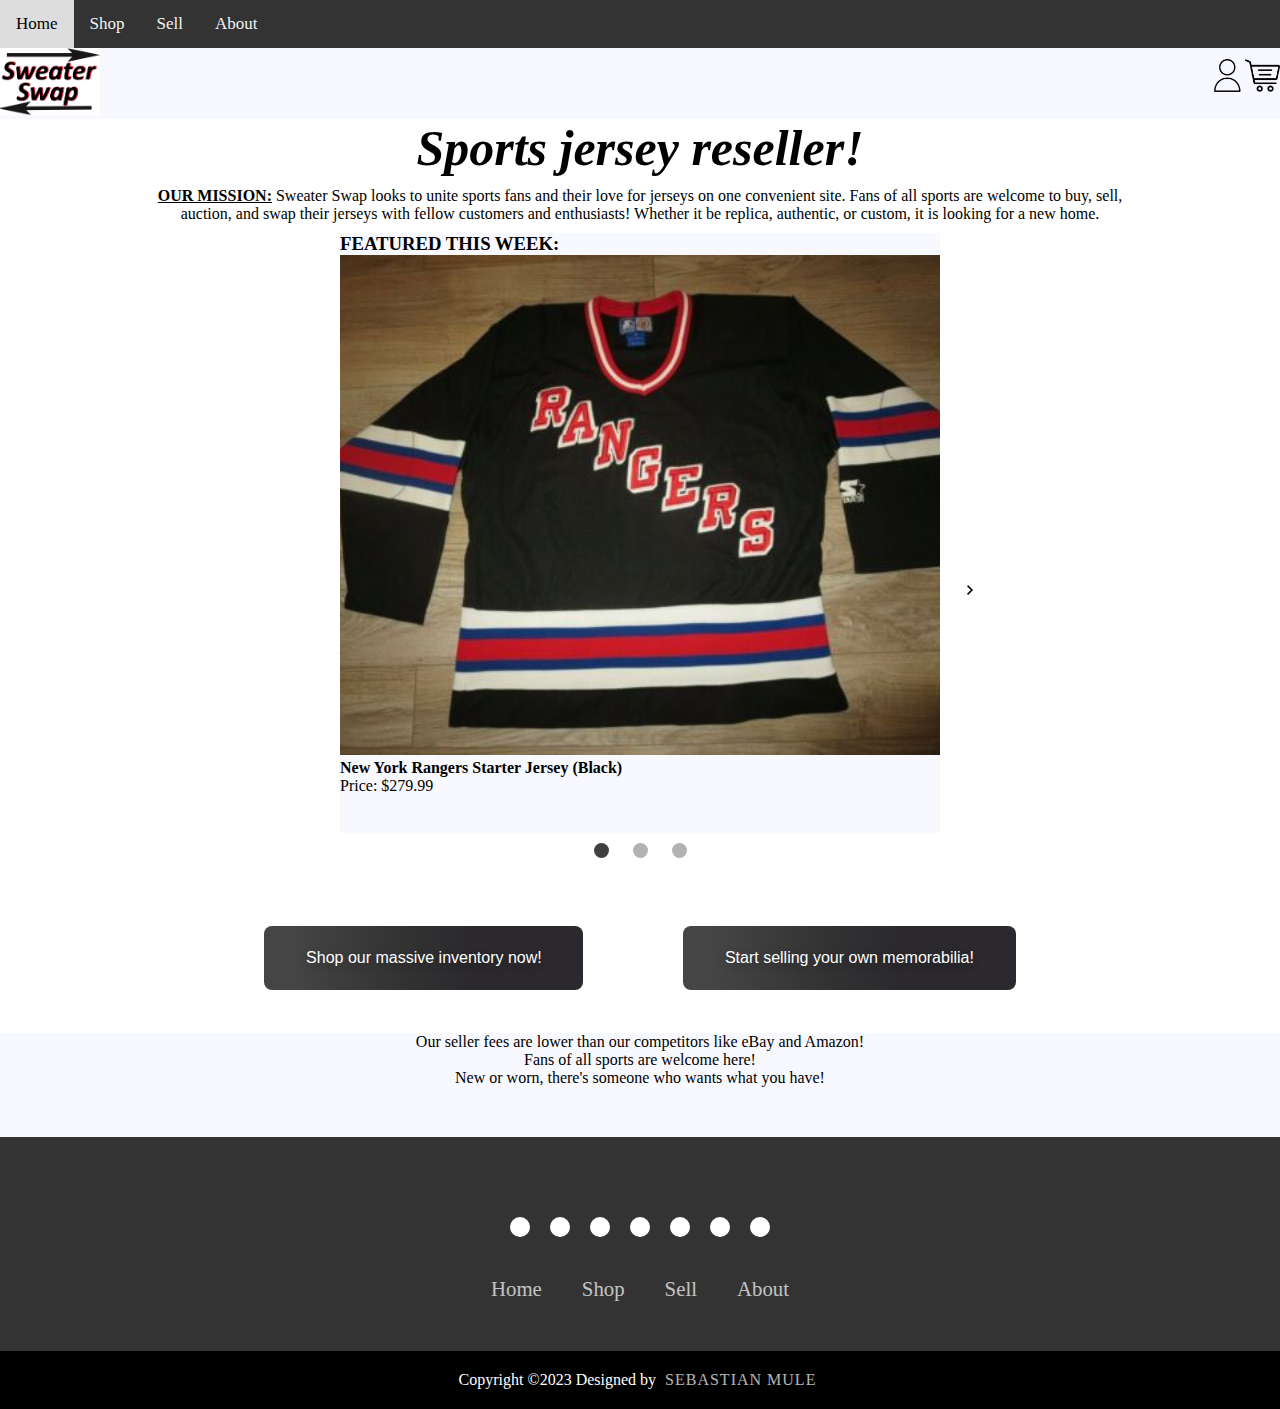
<file: Index.html>
<!DOCTYPE html>
<html lang="en">
<head>
    <meta charset="UTF-8">
    <title>Sweater Swap</title>

    <link rel="stylesheet" href="/style.css">
    <style type="text/css"></style>
    <link rel="icon" type="image/x-con" href="/images/logo.png">
    <link href="https://cdn.jsdelivr.net/npm/bootstrap@5.0.2/dist/css/bootstrap.min.css" rel="stylesheet" integrity="sha384-EVSTQN3/azprG1Anm3QDgpJLIm9Nao0Yz1ztcQTwFspd3yD65VohhpuuCOmLASjC" crossorigin="anonymous">
    <link rel="stylesheet" href="https://cdnjs.cloudflare.com/ajax/libs/font-awesome/6.4.0/css/all.min.css" integrity="sha512-iecdLmaskl7CVkqkXNQ/ZH/XLlvWZOJyj7Yy7tcenmpD1ypASozpmT/E0iPtmFIB46ZmdtAc9eNBvH0H/ZpiBw==" crossorigin="anonymous" referrerpolicy="no-referrer" />
</head>
<body>

  <style>
    .splashTest {
      text-align: center;
      padding-bottom: 10px;
      font-size: 50px;
      font-style: italic;
    }

    .missionStatement {
      text-align: center;
      padding-bottom: 10px;
      width: 1000px;
      margin: auto;
    }
    .imageDescription {
      overflow: hidden;
    }

    .buttonPanel {
      height: 100px;
      display: flex;
      justify-content: center;
      align-items: center;
      padding-bottom: 50px;
    }


    .quotesBox {
      box-sizing: border-box;
      padding-bottom: 50px;
      margin: auto;
      text-align: center;
      font-size: 16px;
      font-weight: 500;
      background-color: ghostwhite;

    }


  </style>

  <!--NavBar-->
  <div class = "navBar">
    <a class="active" href="../html/Index.html">Home</a>
    <a class="active" href="shop.html">Shop</a>
    <a class="active" href="sell.html">Sell</a>
    <a class="active" href="about.html">About</a>
  </div>

  <!--Top line -->
  <div class ="topLine">
    <div class = "logo">
      <img src = "images/logo.png" width="100px">

      <img src="/images/shoppingcart.png" class="icons">
      <img src="/images/profileLogin.png" class = "icons">

      </div>
    </div>
    <div class = "splashTest">
      <b>Sports jersey reseller!</b>
    </div>
    <div class="missionStatement">
      <b><u>OUR MISSION:</u></b> Sweater Swap looks to unite sports fans and their love for jerseys on one convenient site.
      Fans of all sports are welcome to buy, sell, auction, and swap their jerseys with fellow customers and enthusiasts! Whether
      it be replica, authentic, or custom, it is looking for a new home.
    </div>
  </div>

  <!--Carousel-->
  <div class="carousel">
    <button class="carousel_button button-left is-hidden">
      <img src="/images/leftBtn.png" alt="">
    </button>
    <div class="carousel_track-container">
      <div class="imageDescription">
        <h3>FEATURED THIS WEEK:</h3>
      </div>
      <ul class="carousel-track">
        <li class="carousel-slide current-slide">
          <div class="imageWrapper">
            <a href="checkoutPage.html" target="_blank"><img class="carouselImages image" src = "images/rangersJersey.jpg" alt ="normal"></a>
            <a href="checkoutPage.html" target="_blank"><img class="carouselImages image imageHover" src = "/images/rangersJersey2.jpg" alt ="hover"></a>
            <div>
              <b>New York Rangers Starter Jersey (Black)</b><br>
              Price: $279.99
            </div>
          </div>
        </li>
        <li class="carousel-slide">
          <div class="imageWrapper">
            <img class="carouselImages image" src = "images/harperJersey.png" alt ="" >
            <b>Washington Nationals Majestic Bryce Harper Jersey (AUTOGRAPHED)</b><br>
            Price: $799.99
          </div>

        </li>
        <li class="carousel-slide">
          <img class="carouselImages" src = "images/giannisJersey.jpg" alt ="">
          <b>Milwaukee Bucks Nike Giannis Antetokounmpo Jersey (CITY EDITION)</b><br>
          Price: $59.99
        </li>
      </ul>
    </div>
    <button class="carousel_button button-right">
      <img src="images/rightBtn.png" alt="">
    </button>
    <div class="carouselNav">
      <button class = "carousel-indicator current-slide"></button>
      <button class = "carousel-indicator"></button>
      <button class = "carousel-indicator"></button>
    </div>
  </div>

  <!--Quick Access-->
  <div class="buttonPanel">
    <a href="shop.html" target="_blank">
      <button class="button shopButton">
        Shop our massive inventory now!
      </button>
    </a>
    <a href="sell.html" target="_blank">
      <button class="button sellButton">
        Start selling your own memorabilia!
      </button>
    </a>
  </div>

  <!--Quotes-->
  <div class="quotesBox">
    <div class="row container-fluid">
      <div class="col quotes">
        Our seller fees are lower than our competitors like eBay and Amazon!
      </div>
      <div class="col quotes">
        Fans of all sports are welcome here!
      </div>
      <div class="col quotes">
        New or worn, there's someone who wants what you have!
      </div>
    </div>
  </div>

  <!--Footer-->
  <footer>
    <div class = "footerContainer">
      <div class="socialIcons">
        <a href=""><i class ="fa-brands fa-facebook"></i></a>
        <a href=""><i class ="fa-brands fa-instagram"></i></a>
        <a href=""><i class ="fa-brands fa-twitter"></i></a>
        <a href=""><i class ="fa-brands fa-youtube"></i></a>
        <a href=""><i class ="fa-brands fa-linkedin"></i></a>
        <a href=""><i class ="fa-brands fa-tiktok"></i></a>
        <a href="https://github.com/SebastianM1127"><i class ="fa-brands fa-github"></i></a>
      </div>
      <div class="footerNav">
        <ul>
          <li><a class="active" href="../html/Index.html">Home</a></li>
          <li><a class="active" href="shop.html">Shop</a></li>
          <li><a class="active" href="sell.html">Sell</a></li>
          <li><a class="active" href="about.html">About</a></li>
        </ul>
      </div>
    </div>
    <div class="footerBottom">
      <p>Copyright &copy;2023 Designed by <span class="designer">Sebastian Mule</span></p>
    </div>
  </footer>

    <script src="carousel.js">
  </script>
  <script src="https://cdn.jsdelivr.net/npm/@popperjs/core@2.9.2/dist/umd/popper.min.js" integrity="sha384-IQsoLXl5PILFhosVNubq5LC7Qb9DXgDA9i+tQ8Zj3iwWAwPtgFTxbJ8NT4GN1R8p" crossorigin="anonymous"></script>
  <script src="https://cdn.jsdelivr.net/npm/bootstrap@5.0.2/dist/js/bootstrap.min.js" integrity="sha384-cVKIPhGWiC2Al4u+LWgxfKTRIcfu0JTxR+EQDz/bgldoEyl4H0zUF0QKbrJ0EcQF" crossorigin="anonymous"></script>

</body>
</html>
</file>
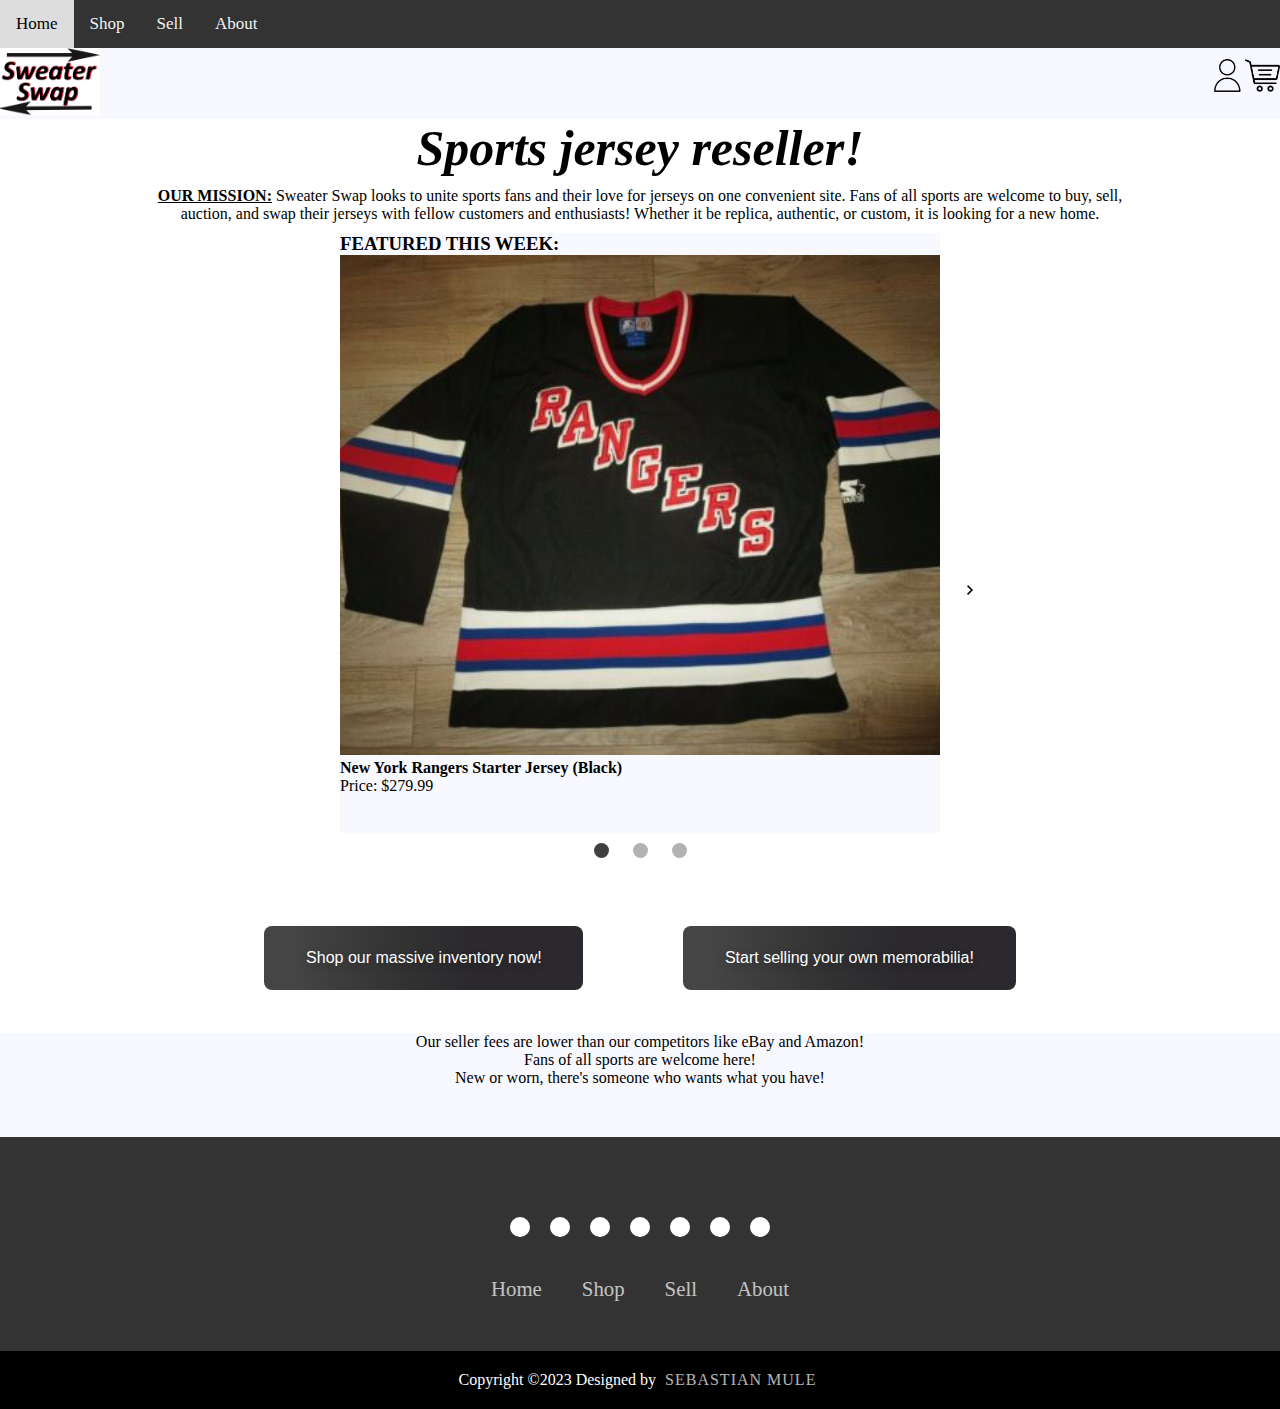
<file: index.html>
<!DOCTYPE html>
<html lang="en">
<head>
    <meta charset="UTF-8">
    <title>Sweater Swap</title>

    <link rel="stylesheet" href="style.css">
    <style type="text/css"></style>
    <link rel="icon" type="image/x-con" href="/images/logo.png">
    <link href="https://cdn.jsdelivr.net/npm/bootstrap@5.0.2/dist/css/bootstrap.min.css" rel="stylesheet" integrity="sha384-EVSTQN3/azprG1Anm3QDgpJLIm9Nao0Yz1ztcQTwFspd3yD65VohhpuuCOmLASjC" crossorigin="anonymous">
    <link rel="stylesheet" href="https://cdnjs.cloudflare.com/ajax/libs/font-awesome/6.4.0/css/all.min.css" integrity="sha512-iecdLmaskl7CVkqkXNQ/ZH/XLlvWZOJyj7Yy7tcenmpD1ypASozpmT/E0iPtmFIB46ZmdtAc9eNBvH0H/ZpiBw==" crossorigin="anonymous" referrerpolicy="no-referrer" />
</head>
<body>

  <style>
    .splashTest {
      text-align: center;
      padding-bottom: 10px;
      font-size: 50px;
      font-style: italic;
    }

    .missionStatement {
      text-align: center;
      padding-bottom: 10px;
      width: 1000px;
      margin: auto;
    }
    .imageDescription {
      overflow: hidden;
    }

    .buttonPanel {
      height: 100px;
      display: flex;
      justify-content: center;
      align-items: center;
      padding-bottom: 50px;
    }


    .quotesBox {
      box-sizing: border-box;
      padding-bottom: 50px;
      margin: auto;
      text-align: center;
      font-size: 16px;
      font-weight: 500;
      background-color: ghostwhite;

    }


  </style>

  <!--NavBar-->
  <div class = "navBar">
    <a class="active" href="../html/Index.html">Home</a>
    <a class="active" href="shop.html">Shop</a>
    <a class="active" href="sell.html">Sell</a>
    <a class="active" href="about.html">About</a>
  </div>

  <!--Top line -->
  <div class ="topLine">
    <div class = "logo">
      <img src = "images/logo.png" width="100px">

      <img src="/images/shoppingcart.png" class="icons">
      <img src="/images/profileLogin.png" class = "icons">

      </div>
    </div>
    <div class = "splashTest">
      <b>Sports jersey reseller!</b>
    </div>
    <div class="missionStatement">
      <b><u>OUR MISSION:</u></b> Sweater Swap looks to unite sports fans and their love for jerseys on one convenient site.
      Fans of all sports are welcome to buy, sell, auction, and swap their jerseys with fellow customers and enthusiasts! Whether
      it be replica, authentic, or custom, it is looking for a new home.
    </div>
  </div>

  <!--Carousel-->
  <div class="carousel">
    <button class="carousel_button button-left is-hidden">
      <img src="/images/leftBtn.png" alt="">
    </button>
    <div class="carousel_track-container">
      <div class="imageDescription">
        <h3>FEATURED THIS WEEK:</h3>
      </div>
      <ul class="carousel-track">
        <li class="carousel-slide current-slide">
          <div class="imageWrapper">
            <a href="checkoutPage.html" target="_blank"><img class="carouselImages image" src = "images/rangersJersey.jpg" alt ="normal"></a>
            <a href="checkoutPage.html" target="_blank"><img class="carouselImages image imageHover" src = "/images/rangersJersey2.jpg" alt ="hover"></a>
            <div>
              <b>New York Rangers Starter Jersey (Black)</b><br>
              Price: $279.99
            </div>
          </div>
        </li>
        <li class="carousel-slide">
          <div class="imageWrapper">
            <img class="carouselImages image" src = "images/harperJersey.png" alt ="" >
            <b>Washington Nationals Majestic Bryce Harper Jersey (AUTOGRAPHED)</b><br>
            Price: $799.99
          </div>

        </li>
        <li class="carousel-slide">
          <img class="carouselImages" src = "images/giannisJersey.jpg" alt ="">
          <b>Milwaukee Bucks Nike Giannis Antetokounmpo Jersey (CITY EDITION)</b><br>
          Price: $59.99
        </li>
      </ul>
    </div>
    <button class="carousel_button button-right">
      <img src="images/rightBtn.png" alt="">
    </button>
    <div class="carouselNav">
      <button class = "carousel-indicator current-slide"></button>
      <button class = "carousel-indicator"></button>
      <button class = "carousel-indicator"></button>
    </div>
  </div>

  <!--Quick Access-->
  <div class="buttonPanel">
    <a href="shop.html" target="_blank">
      <button class="button shopButton">
        Shop our massive inventory now!
      </button>
    </a>
    <a href="sell.html" target="_blank">
      <button class="button sellButton">
        Start selling your own memorabilia!
      </button>
    </a>
  </div>

  <!--Quotes-->
  <div class="quotesBox">
    <div class="row container-fluid">
      <div class="col quotes">
        Our seller fees are lower than our competitors like eBay and Amazon!
      </div>
      <div class="col quotes">
        Fans of all sports are welcome here!
      </div>
      <div class="col quotes">
        New or worn, there's someone who wants what you have!
      </div>
    </div>
  </div>

  <!--Footer-->
  <footer>
    <div class = "footerContainer">
      <div class="socialIcons">
        <a href=""><i class ="fa-brands fa-facebook"></i></a>
        <a href=""><i class ="fa-brands fa-instagram"></i></a>
        <a href=""><i class ="fa-brands fa-twitter"></i></a>
        <a href=""><i class ="fa-brands fa-youtube"></i></a>
        <a href=""><i class ="fa-brands fa-linkedin"></i></a>
        <a href=""><i class ="fa-brands fa-tiktok"></i></a>
        <a href="https://github.com/SebastianM1127"><i class ="fa-brands fa-github"></i></a>
      </div>
      <div class="footerNav">
        <ul>
          <li><a class="active" href="../html/Index.html">Home</a></li>
          <li><a class="active" href="shop.html">Shop</a></li>
          <li><a class="active" href="sell.html">Sell</a></li>
          <li><a class="active" href="about.html">About</a></li>
        </ul>
      </div>
    </div>
    <div class="footerBottom">
      <p>Copyright &copy;2023 Designed by <span class="designer">Sebastian Mule</span></p>
    </div>
  </footer>

    <script src="carousel.js">
  </script>
  <script src="https://cdn.jsdelivr.net/npm/@popperjs/core@2.9.2/dist/umd/popper.min.js" integrity="sha384-IQsoLXl5PILFhosVNubq5LC7Qb9DXgDA9i+tQ8Zj3iwWAwPtgFTxbJ8NT4GN1R8p" crossorigin="anonymous"></script>
  <script src="https://cdn.jsdelivr.net/npm/bootstrap@5.0.2/dist/js/bootstrap.min.js" integrity="sha384-cVKIPhGWiC2Al4u+LWgxfKTRIcfu0JTxR+EQDz/bgldoEyl4H0zUF0QKbrJ0EcQF" crossorigin="anonymous"></script>

</body>
</html>
</file>
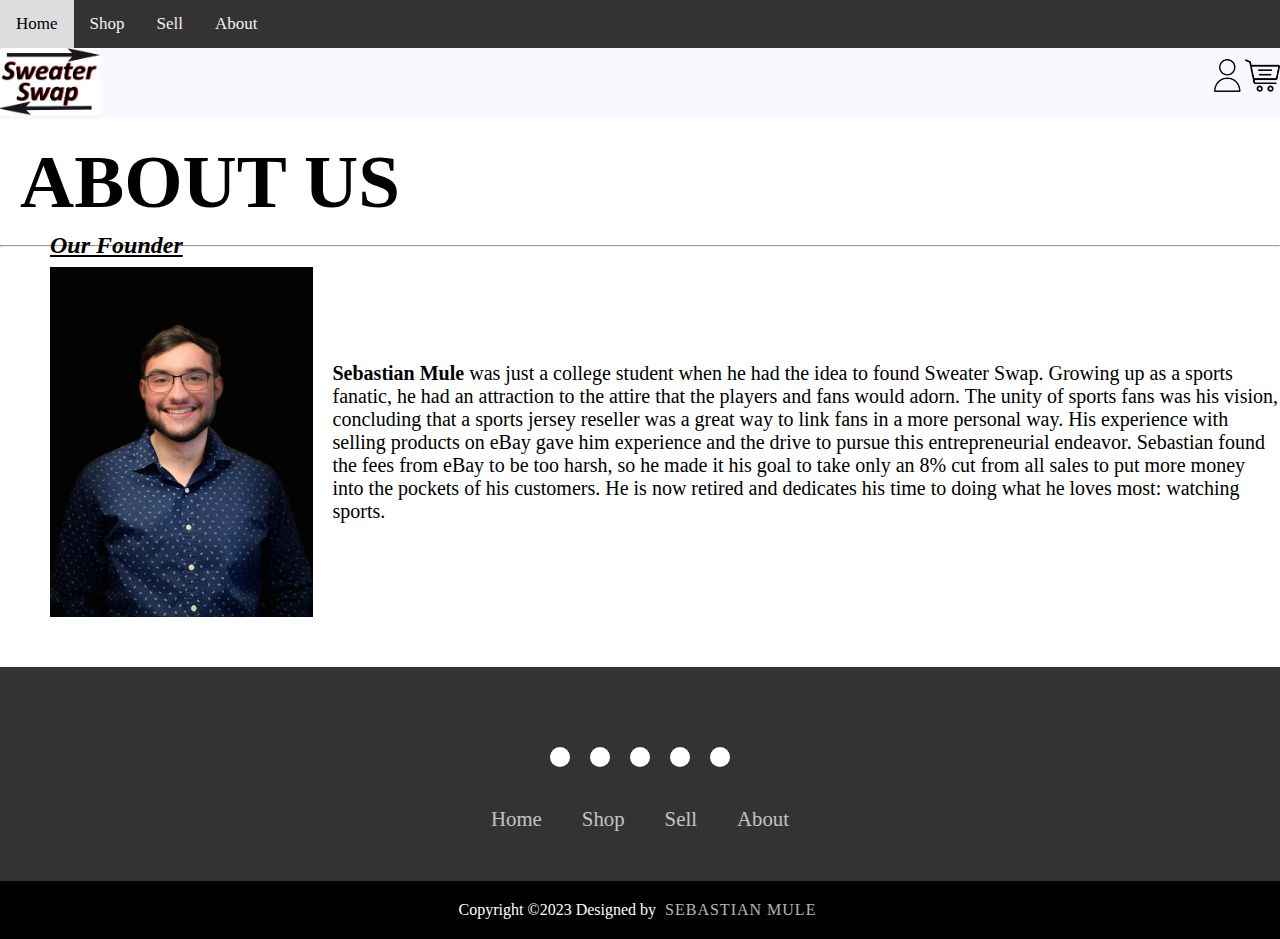
<file: about.html>
<!DOCTYPE html>
<html lang="en">
<head>
    <meta charset="UTF-8">
    <title>Sweater Swap > About Us</title>
    <link rel="icon" type="image/x-con" href="/images/logo.png">
    <link rel="stylesheet" href="/style.css">
    <link href="https://cdn.jsdelivr.net/npm/bootstrap@5.0.2/dist/css/bootstrap.min.css" rel="stylesheet" integrity="sha384-EVSTQN3/azprG1Anm3QDgpJLIm9Nao0Yz1ztcQTwFspd3yD65VohhpuuCOmLASjC" crossorigin="anonymous">
    <link rel="stylesheet" href="https://cdnjs.cloudflare.com/ajax/libs/font-awesome/6.4.0/css/all.min.css" integrity="sha512-iecdLmaskl7CVkqkXNQ/ZH/XLlvWZOJyj7Yy7tcenmpD1ypASozpmT/E0iPtmFIB46ZmdtAc9eNBvH0H/ZpiBw==" crossorigin="anonymous" referrerpolicy="no-referrer" />
</head>
<body>

    <style>
        .about-us-heading {
            text-align: center;
            padding: 20px;
            font-size: 75px;
            text-align: left;
        }
        .founder-header {
            position: absolute;
            padding-left: 50px;
            height: 420px;
        }
        .selfPortrait {
            height: 350px;
            width: 325px;
            padding-left: 50px;
            display: flex;
        }
        .container {
            display: flex;
            align-items: center;
            justify-content: left;
            padding-bottom: 50px;
            padding-top: 20px;
        }
        .body {
            font-size: 20px;
            padding-left: 20px;
        }
    </style>

    <!--NavBar-->
    <div class = "navBar">
        <a class="active" href="Index.html">Home</a>
        <a class="active" href="shop.html">Shop</a>
        <a class="active" href="sell.html">Sell</a>
        <a class="active" href="../html/about.html">About</a>
    </div>

    <div class = "logo">
        <img src = "images/logo.png" width="100px">

        <img src="/images/shoppingcart.png" class="icons">
        <img src="/images/profileLogin.png" class = "icons">

    </div>

    <!--Heading-->
    <h1 class="about-us-heading">ABOUT US</h1>
    <hr>

    <!--Body-->
    <div class="container">
        <h2 class="founder-header"><u><i>Our Founder</i></u></h2>
        <img class ="selfPortrait" src="/images/PhotoOfMe.jpg">
        <p class="body"><b>Sebastian Mule</b> was just a college student when he had the idea to found Sweater Swap.
            Growing up as a sports fanatic, he had an attraction to the attire that the players and fans would adorn.
            The unity of sports fans was his vision, concluding that a sports jersey reseller was a great way to link
            fans in a more personal way. His experience with selling products on eBay gave him experience and the drive
            to pursue this entrepreneurial endeavor. Sebastian found the fees from eBay to be too harsh, so he made it
            his goal to take only an 8% cut from all sales to put more money into the pockets of his customers. He is
            now retired and dedicates his time to doing what he loves most: watching sports.</p>
    </div>

    <!--Footer-->
    <footer>
        <div class = "footerContainer">
            <div class="socialIcons">
                <a href=""><i class ="fa-brands fa-facebook"></i></a>
                <a href=""><i class ="fa-brands fa-instagram"></i></a>
                <a href=""><i class ="fa-brands fa-twitter"></i></a>
                <a href=""><i class ="fa-brands fa-youtube"></i></a>
                <a href=""><i class ="fa-brands fa-tiktok"></i></a>
            </div>
            <div class="footerNav">
                <ul>
                    <li><a class="active" href="Index.html">Home</a></li>
                    <li><a class="active" href="shop.html">Shop</a></li>
                    <li><a class="active" href="sell.html">Sell</a></li>
                    <li><a class="active" href="../html/about.html">About</a></li>
                </ul>
            </div>
        </div>
        <div class="footerBottom">
            <p>Copyright &copy;2023 Designed by <span class="designer">Sebastian Mule</span></p>
        </div>
    </footer>


    <script src="https://cdn.jsdelivr.net/npm/@popperjs/core@2.9.2/dist/umd/popper.min.js" integrity="sha384-IQsoLXl5PILFhosVNubq5LC7Qb9DXgDA9i+tQ8Zj3iwWAwPtgFTxbJ8NT4GN1R8p" crossorigin="anonymous"></script>
    <script src="https://cdn.jsdelivr.net/npm/bootstrap@5.0.2/dist/js/bootstrap.min.js" integrity="sha384-cVKIPhGWiC2Al4u+LWgxfKTRIcfu0JTxR+EQDz/bgldoEyl4H0zUF0QKbrJ0EcQF" crossorigin="anonymous"></script>
</body>
</html>
</file>
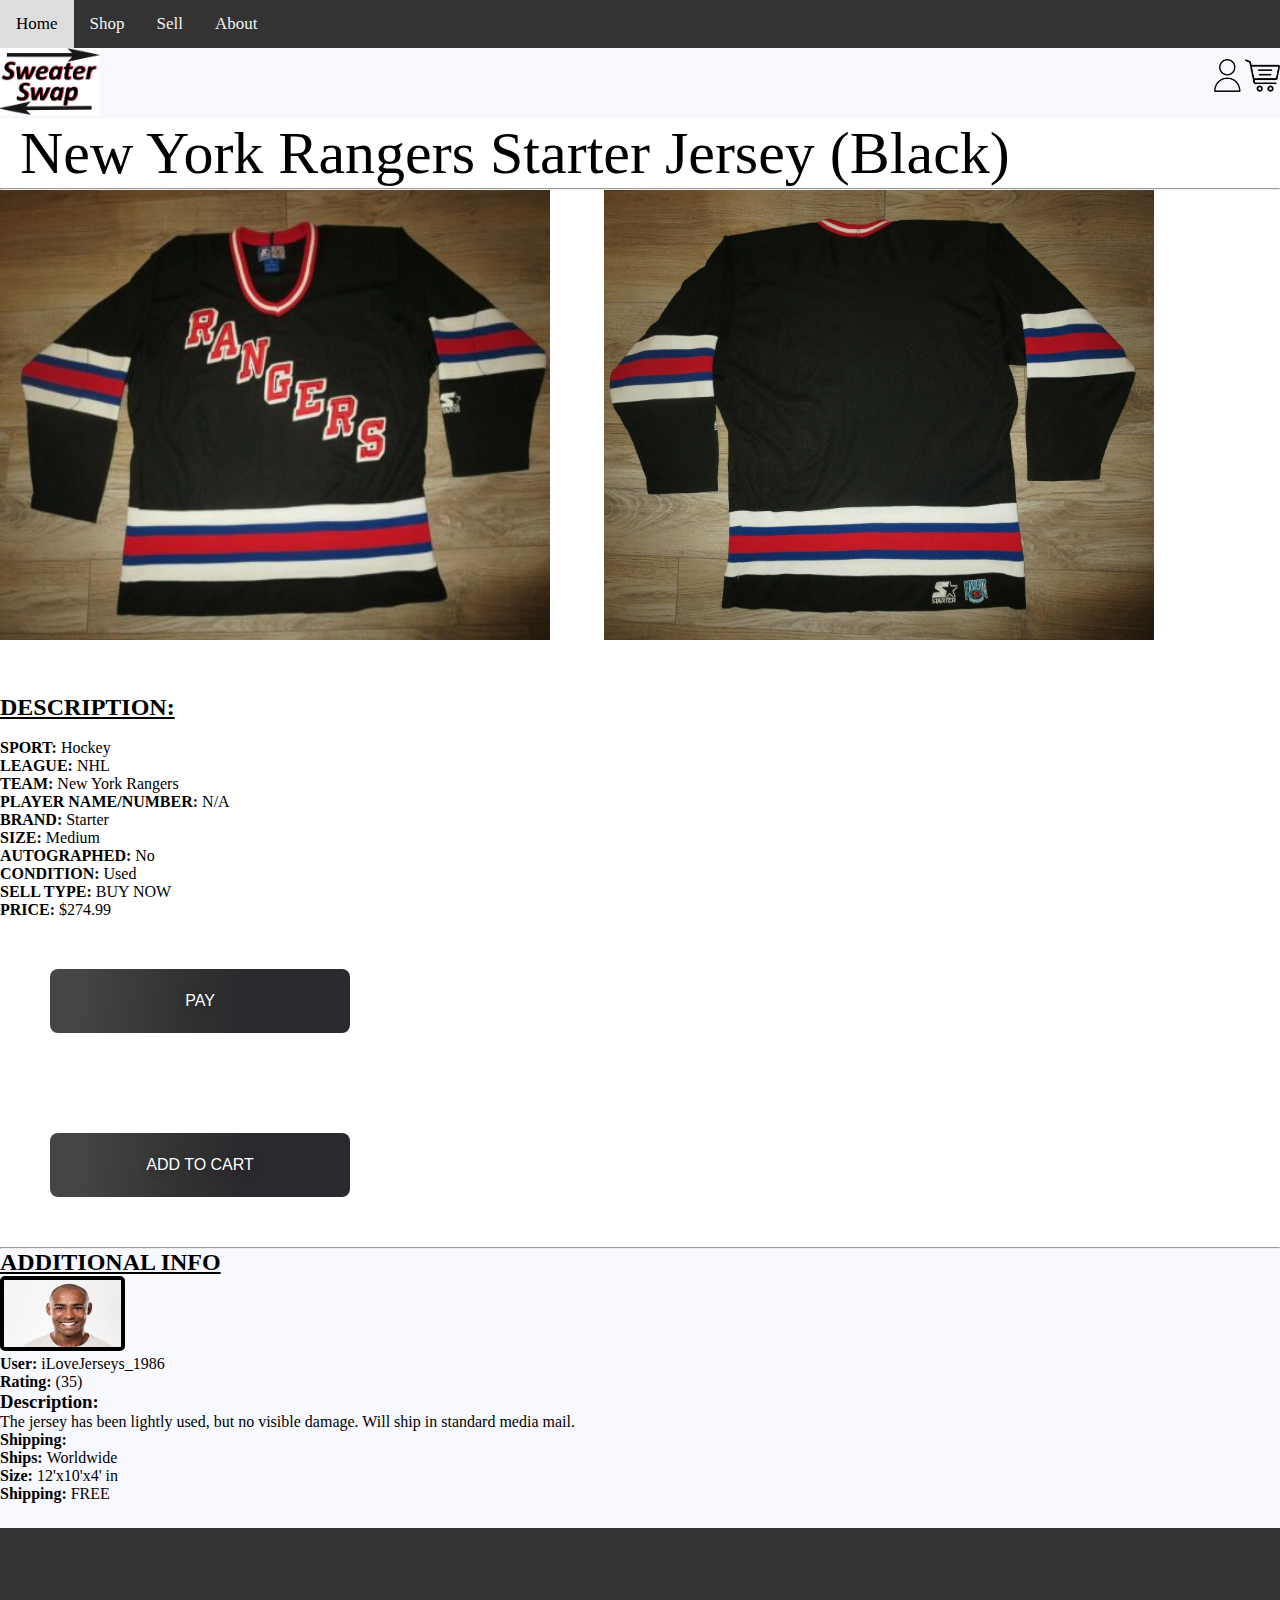
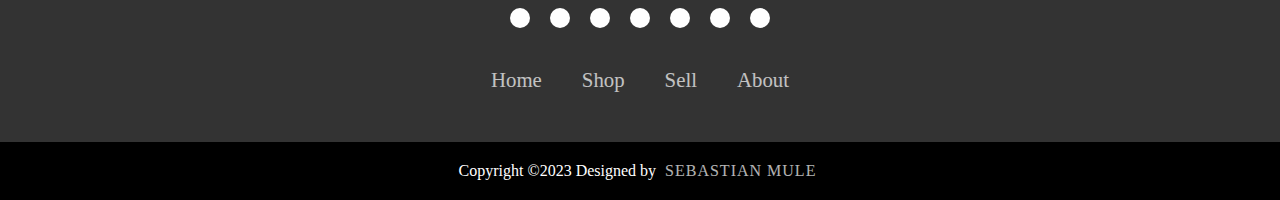
<file: checkoutPage.html>
<!DOCTYPE html>
<html lang="en">
<head>
    <meta charset="UTF-8">
    <title>New York Rangers Starter Jersey (Black)</title>
    <link rel="stylesheet" href="/style.css">
    <style type="text/css"></style>
    <link rel="icon" type="image/x-con" href="/images/logo.png">
    <link href="https://cdn.jsdelivr.net/npm/bootstrap@5.0.2/dist/css/bootstrap.min.css" rel="stylesheet" integrity="sha384-EVSTQN3/azprG1Anm3QDgpJLIm9Nao0Yz1ztcQTwFspd3yD65VohhpuuCOmLASjC" crossorigin="anonymous">
    <link rel="stylesheet" href="https://cdnjs.cloudflare.com/ajax/libs/font-awesome/6.4.0/css/all.min.css" integrity="sha512-iecdLmaskl7CVkqkXNQ/ZH/XLlvWZOJyj7Yy7tcenmpD1ypASozpmT/E0iPtmFIB46ZmdtAc9eNBvH0H/ZpiBw==" crossorigin="anonymous" referrerpolicy="no-referrer" />

</head>
<body>

    <style>
        .checkoutHeading {
            text-align: center;
            padding: 20px;
            font-size: 60px;
            text-align: left;
            font-weight: 400;
        }
        .displayImg {
            height: 500px;
            width: 600px;
            padding-bottom: 50px;
            padding-right: 50px;
        }
        .checkoutBtns {

        }
        .buttonStyles {
            width: 300px;
        }
        .additionalInfo {
            background-color: ghostwhite;
        }
        .userPic {
            height: 75px;
            width: 125px;
            border: 4px solid #000;
            border-radius: 5px;
        }
        .description {
            text-align: left;
        }
        .userSection {
            width: 200px;
        }
        .desc {
            padding-bottom: 25px;
        }
    </style>
    <!--NavBar-->
    <div class = "navBar">
        <a class="active" href="Index.html">Home</a>
        <a class="active" href="shop.html">Shop</a>
        <a class="active" href="sell.html">Sell</a>
        <a class="active" href="about.html">About</a>
    </div>

    <div class = "logo">
        <img src = "images/logo.png" width="100px">

        <img src="/images/shoppingcart.png" class="icons">
        <img src="/images/profileLogin.png" class = "icons">

    </div>

    <div>
        <span class="checkoutHeading">New York Rangers Starter Jersey (Black)</span><hr>
    </div>

    <!--Body-->
    <div class="row container-fluid">
        <div class="col">
            <img class="displayImg" src = "images/rangersJersey.jpg" alt ="">
            <img class="displayImg" src = "/images/rangersJersey2.jpg" alt ="">
        </div>

        <div class="col checkoutSide">
            <u><h2>DESCRIPTION:</h2><br></u>
            <b>SPORT: </b> Hockey <br>
            <b>LEAGUE: </b> NHL <br>
            <b>TEAM: </b> New York Rangers <br>
            <b>PLAYER NAME/NUMBER: </b> N/A <br>
            <b>BRAND: </b> Starter <br>
            <b>SIZE: </b> Medium <br>
            <b>AUTOGRAPHED: </b> No <br>
            <b>CONDITION: </b> Used <br>
            <b>SELL TYPE: </b> BUY NOW <br>
            <b>PRICE: </b> $274.99
            <div class="col checkoutBtns">
                <a href="pay.html"><button class="button buttonStyles">PAY</button><br></a>
                <button class="button buttonStyles">ADD TO CART</button>
            </div>
        </div>
        <hr>
        <div class="additionalInfo">
            <u> <h2>ADDITIONAL INFO</h2></u>
            <div class="row desc">
                <div class="col userSection">
                    <img class ="userPic" src="/images/profilePic.avif"><br>
                    <b>User: </b> iLoveJerseys_1986 <br>
                    <b>Rating:</b>  <i class="fa-solid fa-star fa-beat"></i><i class="fa-solid fa-star fa-beat"></i><i class="fa-solid fa-star fa-beat"></i><i class="fa-solid fa-star fa-beat"></i><i class="fa-solid fa-star fa-beat"></i> (35)
                </div>
                <div class ="col description">
                    <h3>Description:</h3>
                    The jersey has been lightly used, but no visible damage. Will ship in standard media mail.
                    <h4>Shipping:</h4>
                    <b>Ships: </b> Worldwide <br>
                    <b>Size: </b> 12'x10'x4' in <br>
                    <b>Shipping: </b> FREE
                </div>
            </div>
        </div>
    </div>

    <!--Footer-->
    <footer>
        <div class = "footerContainer">
            <div class="socialIcons">
                <a href=""><i class ="fa-brands fa-facebook"></i></a>
                <a href=""><i class ="fa-brands fa-instagram"></i></a>
                <a href=""><i class ="fa-brands fa-twitter"></i></a>
                <a href=""><i class ="fa-brands fa-youtube"></i></a>
                <a href=""><i class ="fa-brands fa-linkedin"></i></a>
                <a href=""><i class ="fa-brands fa-tiktok"></i></a>
                <a href="https://github.com/SebastianM1127"><i class ="fa-brands fa-github"></i></a>
            </div>
            <div class="footerNav">
                <ul>
                    <li><a class="active" href="Index.html">Home</a></li>
                    <li><a class="active" href="shop.html">Shop</a></li>
                    <li><a class="active" href="sell.html">Sell</a></li>
                    <li><a class="active" href="about.html">About</a></li>
                </ul>
            </div>
        </div>
        <div class="footerBottom">
            <p>Copyright &copy;2023 Designed by <span class="designer">Sebastian Mule</span></p>
        </div>
    </footer>

    <script src="https://cdn.jsdelivr.net/npm/@popperjs/core@2.9.2/dist/umd/popper.min.js" integrity="sha384-IQsoLXl5PILFhosVNubq5LC7Qb9DXgDA9i+tQ8Zj3iwWAwPtgFTxbJ8NT4GN1R8p" crossorigin="anonymous"></script>
    <script src="https://cdn.jsdelivr.net/npm/bootstrap@5.0.2/dist/js/bootstrap.min.js" integrity="sha384-cVKIPhGWiC2Al4u+LWgxfKTRIcfu0JTxR+EQDz/bgldoEyl4H0zUF0QKbrJ0EcQF" crossorigin="anonymous"></script>
</body>
</html>
</file>
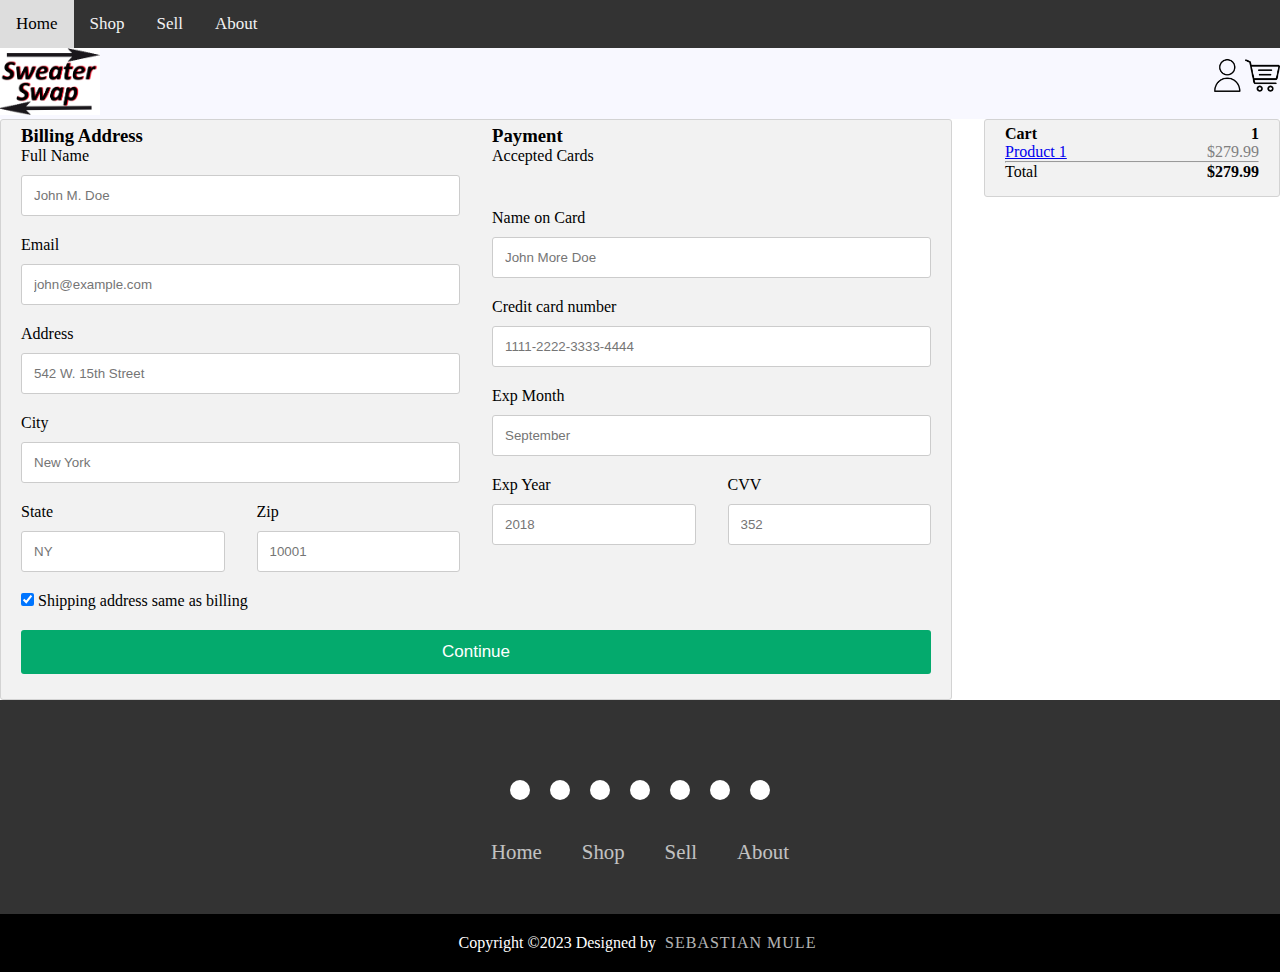
<file: pay.html>
<!DOCTYPE html>
<html lang="en">
<head>
    <meta charset="UTF-8">
    <title>Check Out</title>
    <link rel="stylesheet" href="/style.css">
    <style type="text/css"></style>
    <link rel="icon" type="image/x-con" href="/images/logo.png">
    <link href="https://cdn.jsdelivr.net/npm/bootstrap@5.0.2/dist/css/bootstrap.min.css" rel="stylesheet" integrity="sha384-EVSTQN3/azprG1Anm3QDgpJLIm9Nao0Yz1ztcQTwFspd3yD65VohhpuuCOmLASjC" crossorigin="anonymous">
    <link rel="stylesheet" href="https://cdnjs.cloudflare.com/ajax/libs/font-awesome/6.4.0/css/all.min.css" integrity="sha512-iecdLmaskl7CVkqkXNQ/ZH/XLlvWZOJyj7Yy7tcenmpD1ypASozpmT/E0iPtmFIB46ZmdtAc9eNBvH0H/ZpiBw==" crossorigin="anonymous" referrerpolicy="no-referrer" />

</head>
<body>
    <style>
        .row {
            display: -ms-flexbox;
            display: flex;
            -ms-flex-wrap: wrap;
            flex-wrap: wrap;
            margin: 0 -16px;
        }
        .col-25 {
            -ms-flex: 25%;
            flex: 25%;
        }
        .col-50 {
            -ms-flex: 50%;
            flex: 50%;
        }
        .col-75 {
            -ms-flex: 75%;
            flex: 75%;
        }
        .col-25,
        .col-50,
        .col-75 {
            padding: 0 16px;
        }

        .container {
            background-color: #f2f2f2;
            padding: 5px 20px 15px 20px;
            border: 1px solid lightgrey;
            border-radius: 3px;
        }

        input[type=text] {
            width: 100%;
            margin-bottom: 20px;
            padding: 12px;
            border: 1px solid #ccc;
            border-radius: 3px;
        }

        label {
            margin-bottom: 10px;
            display: block;
        }

        .icon-container {
            margin-bottom: 20px;
            padding: 7px 0;
            font-size: 24px;
        }

        .btn {
            background-color: #04AA6D;
            color: white;
            padding: 12px;
            margin: 10px 0;
            border: none;
            width: 100%;
            border-radius: 3px;
            cursor: pointer;
            font-size: 17px;
        }

        .btn:hover {
            background-color: #45a049;
        }

        span.price {
            float: right;
            color: grey;
        }

        @media (max-width: 800px) {
            .row {
                flex-direction: column-reverse;
            }
            .col-25 {
                margin-bottom: 20px;
            }
        }
    </style>
    <!--NavBar-->
    <div class = "navBar">
        <a class="active" href="Index.html">Home</a>
        <a class="active" href="shop.html">Shop</a>
        <a class="active" href="sell.html">Sell</a>
        <a class="active" href="about.html">About</a>
    </div>

    <!--Top line -->
    <div class ="topLine">
        <div class = "logo">
            <img src = "images/logo.png" width="100px">

            <img src="/images/shoppingcart.png" class="icons">
            <img src="/images/profileLogin.png" class = "icons">

        </div>
    </div>

    <!--Body-->
    <div class="row">
        <div class="col-75">
            <div class="container">
                <form action="/action_page.php" class="form">
                    <div class="row">
                        <div class="col-50">
                            <h3>Billing Address</h3>
                            <label for="fname"><i class="fa fa-user"></i> Full Name</label>
                            <input type="text" id="fname" name="firstname" placeholder="John M. Doe">
                            <label for="email"><i class="fa fa-envelope"></i> Email</label>
                            <input type="text" id="email" name="email" placeholder="john@example.com">
                            <label for="adr"><i class="fa fa-address-card-o"></i> Address</label>
                            <input type="text" id="adr" name="address" placeholder="542 W. 15th Street">
                            <label for="city"><i class="fa fa-institution"></i> City</label>
                            <input type="text" id="city" name="city" placeholder="New York">

                            <div class="row">
                                <div class="col-50">
                                    <label for="state">State</label>
                                    <input type="text" id="state" name="state" placeholder="NY">
                                </div>
                                <div class="col-50">
                                    <label for="zip">Zip</label>
                                    <input type="text" id="zip" name="zip" placeholder="10001">
                                </div>
                            </div>
                        </div>

                        <div class="col-50">
                            <h3>Payment</h3>
                            <label for="fname">Accepted Cards</label>
                            <div class="icon-container">
                                <i class="fa-brands fa-cc-visa" style="color:navy;"></i>
                                <i class="fa-brands fa-cc-amex" style="color:blue;"></i>
                                <i class="fa-brands fa-cc-mastercard" style="color:red;"></i>
                                <i class="fa-brands fa-cc-discover" style="color:orange;"></i>
                            </div>
                            <label for="cname">Name on Card</label>
                            <input type="text" id="cname" name="cardname" placeholder="John More Doe">
                            <label for="ccnum">Credit card number</label>
                            <input type="text" id="ccnum" name="cardnumber" placeholder="1111-2222-3333-4444">
                            <label for="expmonth">Exp Month</label>
                            <input type="text" id="expmonth" name="expmonth" placeholder="September">

                            <div class="row">
                                <div class="col-50">
                                    <label for="expyear">Exp Year</label>
                                    <input type="text" id="expyear" name="expyear" placeholder="2018">
                                </div>
                                <div class="col-50">
                                    <label for="cvv">CVV</label>
                                    <input type="text" id="cvv" name="cvv" placeholder="352">
                                </div>
                            </div>
                        </div>

                    </div>
                    <label>
                        <input type="checkbox" checked="checked" name="sameadr"> Shipping address same as billing
                    </label>
                    <input type="submit" value="Continue" class="btn">
                </form>
            </div>
        </div>

        <div class="col-25">
            <div class="container">
                <h4>Cart
                    <span class="price" style="color:black">
          <i class="fa fa-shopping-cart"></i>
          <b>1</b>
        </span>
                </h4>
                <p><a href="checkoutPage.html">Product 1</a> <span class="price">$279.99</span></p>

                <hr>
                <p>Total <span class="price" style="color:black"><b>$279.99</b></span></p>
            </div>
        </div>
    </div>

    <script>
        var formEl = document.querySelector(".form");
        formEl.addEventListener("submit", event => {
            event.preventDefault();

            var formData = new FormData(formEl);
            var data = Object.fromEntries(formData);

            fetch("https://reqres.in/api/users", {
                method: "POST",
                headers: {
                    "Content-Type": "application/json"
                },
                body: JSON.stringify(data)
            }).then(res => res.json())
                .then(data => console.log(data))
        })
    </script>

    <!--Footer-->
    <footer>
        <div class = "footerContainer">
            <div class="socialIcons">
                <a href=""><i class ="fa-brands fa-facebook"></i></a>
                <a href=""><i class ="fa-brands fa-instagram"></i></a>
                <a href=""><i class ="fa-brands fa-twitter"></i></a>
                <a href=""><i class ="fa-brands fa-youtube"></i></a>
                <a href=""><i class ="fa-brands fa-linkedin"></i></a>
                <a href=""><i class ="fa-brands fa-tiktok"></i></a>
                <a href="https://github.com/SebastianM1127"><i class ="fa-brands fa-github"></i></a>
            </div>
            <div class="footerNav">
                <ul>
                    <li><a class="active" href="Index.html">Home</a></li>
                    <li><a class="active" href="shop.html">Shop</a></li>
                    <li><a class="active" href="sell.html">Sell</a></li>
                    <li><a class="active" href="about.html">About</a></li>
                </ul>
            </div>
        </div>
        <div class="footerBottom">
            <p>Copyright &copy;2023 Designed by <span class="designer">Sebastian Mule</span></p>
        </div>
    </footer>
</body>
</html>
</file>
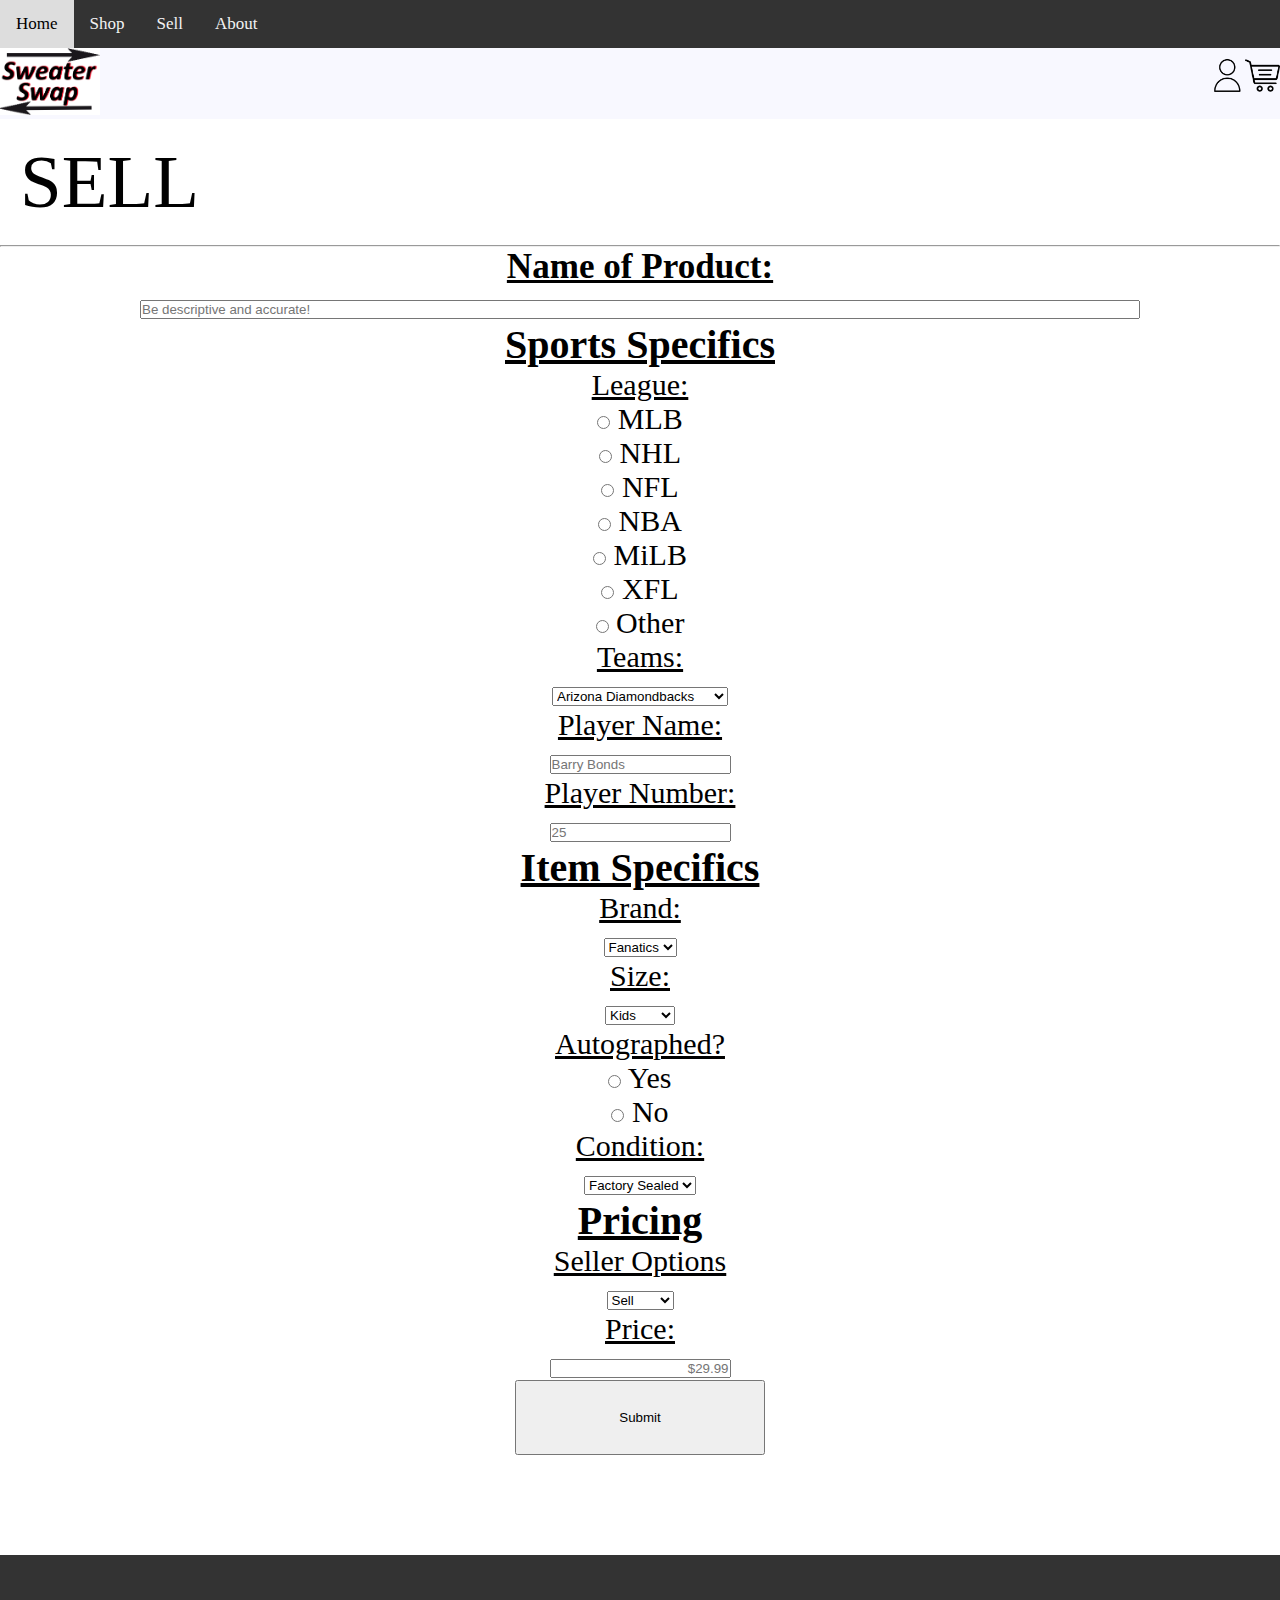
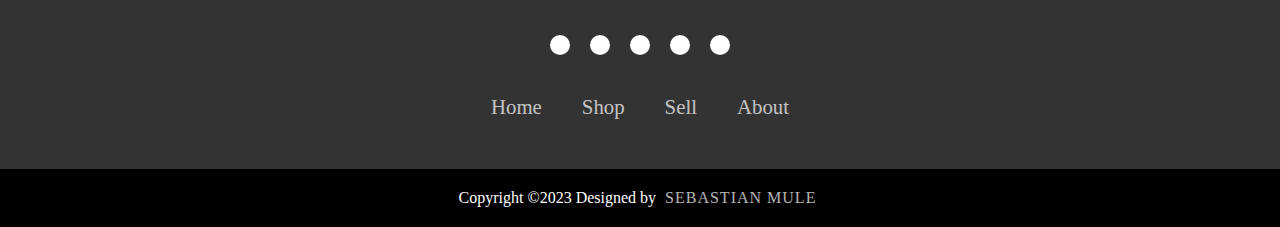
<file: sell.html>
<!DOCTYPE html>
<html lang="en">
<head>
    <meta charset="UTF-8">
    <title>Sweater Swap > Sell</title>
    <link rel="stylesheet" href="/style.css">
    <link rel="icon" type="image/x-con" href="/images/logo.png">

    <link href="https://cdn.jsdelivr.net/npm/bootstrap@5.0.2/dist/css/bootstrap.min.css" rel="stylesheet" integrity="sha384-EVSTQN3/azprG1Anm3QDgpJLIm9Nao0Yz1ztcQTwFspd3yD65VohhpuuCOmLASjC" crossorigin="anonymous">
    <link rel="stylesheet" href="https://cdnjs.cloudflare.com/ajax/libs/font-awesome/6.4.0/css/all.min.css" integrity="sha512-iecdLmaskl7CVkqkXNQ/ZH/XLlvWZOJyj7Yy7tcenmpD1ypASozpmT/E0iPtmFIB46ZmdtAc9eNBvH0H/ZpiBw==" crossorigin="anonymous" referrerpolicy="no-referrer" />
</head>
<body>

  <style>
    .sell-heading {
      text-align: center;
      padding: 20px;
      font-size: 75px;
      text-align: left;
      font-weight: 400;
    }
    .formsField {
      font-size: 30px;
      text-align: center;
      padding-bottom: 100px;
    }
    .fields {
      width: 1000px;
    }
    .sectionHeadings {
      font-size: 40px;
    }
    .dollarAmount {
      text-align: right;
    }
    .submitButton {
      width: 250px;
      height: 75px;
    }
  </style>

  <!--NavBar-->
  <div class = "navBar">
    <a class="active" href="Index.html">Home</a>
    <a class="active" href="shop.html">Shop</a>
    <a class="active" href="../html/sell.html">Sell</a>
    <a class="active" href="about.html">About</a>
  </div>

  <div class = "logo">
    <img src = "images/logo.png" width="100px">

    <img src="/images/shoppingcart.png" class="icons">
    <img src="/images/profileLogin.png" class = "icons">

  </div>

  <!--Heading-->
  <h1 class="sell-heading">SELL</h1>
  <hr>

  <!--Body-->
  <div class="formsField">
    <form class="form">
      <u><h3>Name of Product:</h3>  </u>
      <input type="text" class="fields" name="nameOfProduct" value="" required placeholder="Be descriptive and accurate!"><br>

      <span class="sectionHeadings"><b><u>Sports Specifics</u></b></span>
      <div class="row">
        <div class="col">
          <u>League:</u><br>
          <input type="radio" name="nameOfSport" style="vertical-align: middle; margin: 0px;" value="sportMlb" required> MLB<br>
          <input type="radio" name="nameOfSport" style="vertical-align: middle; margin: 0px;" value="sportNhl" required> NHL<br>
          <input type="radio" name="nameOfSport" style="vertical-align: middle; margin: 0px;" value="sportNfl" required> NFL<br>
          <input type="radio" name="nameOfSport" style="vertical-align: middle; margin: 0px;" value="sportNba" required> NBA<br>
          <input type="radio" name="nameOfSport" style="vertical-align: middle; margin: 0px;" value="sportMilb" required> MiLB<br>
          <input type="radio" name="nameOfSport" style="vertical-align: middle; margin: 0px;" value="sportXfl" required> XFL<br>
          <input type="radio" name="nameOfSport" style="vertical-align: middle; margin: 0px;" value="sportMisc" required> Other<br>
        </div>
        <div class="col">
          <u>Teams:</u><br>
          <div>
            <select name="nameOfTeam">
              <option disabled>MLB</option>
              <option>Arizona Diamondbacks</option>
              <option>Atlanta Braves</option>
              <option>Baltimore Orioles</option>
              <option>Boston Red Sox</option>
              <option>Chicago Cubs</option>
              <option>Chicago White Sox</option>
              <option>Cincinnati Reds</option>
              <option>Colorado Rockies</option>
              <option>Detroit Tigers</option>
              <option>Houston Astros</option>
              <option>Kansas City Royals</option>
              <option>Los Angeles Angels</option>
              <option>Los Angeles Dodgers</option>
              <option>Miami Marlins</option>
              <option>Milwaukee Brewers</option>
              <option>Minnesota Twins</option>
              <option>New York Mets</option>
              <option>New York Yankees</option>
              <option>Oakland Athletics</option>
              <option>Philadelphia Phillies</option>
              <option>Pittsburgh Pirates</option>
              <option>San Diego Padres</option>
              <option>San Francisco Giants</option>
              <option>Seattle Mariners</option>
              <option>St. Louis Cardinals</option>
              <option>Tampa Bay Rays</option>
              <option>Texas Rangers</option>
              <option>Toronto Blue Jays</option>
              <option>Washington Nationals</option>

              <option disabled>NHL</option>
              <option>Anaheim Ducks</option>
              <option>Arizona Coyotes</option>
              <option>Boston Bruins</option>
              <option>Buffalo Sabres</option>
              <option>Calgary Flames</option>
              <option>Carolina Hurricanes</option>
              <option>Chicago Blackhawks</option>
              <option>Colorado Avalanche</option>
              <option>Columbus Blue Jackets</option>
              <option>Dallas Stars</option>
              <option>Detroit Red Wings</option>
              <option>Edmonton Oilers</option>
              <option>Florida Panthers</option>
              <option>Los Angeles Kings</option>
              <option>Minnesota Wild</option>
              <option>Montreal Canadiens</option>
              <option>Nashville Predators</option>
              <option>New Jersey Devils</option>
              <option>New York Islanders</option>
              <option>New York Rangers</option>
              <option>Ottawa Senators</option>
              <option>Philadelphia Flyers</option>
              <option>Pittsburgh Pirates</option>
              <option>San Jose Sharks</option>
              <option>Seattle Kraken</option>
              <option>St. Louis Blues</option>
              <option>Tampa Bay Lightning</option>
              <option>Toronto Maple Leafs</option>
              <option>Vancouver Canucks</option>
              <option>Vegas Golden Knights</option>
              <option>Washington Capitals</option>
              <option>Winnipeg Jets</option>

              <option disabled>NFL</option>
              <option>Arizona Cardinals</option>
              <option>Atlanta Falcons</option>
              <option>Baltimore Ravens</option>
              <option>Buffalo Bills</option>
              <option>Carolina Panthers</option>
              <option>Chicago Bears</option>
              <option>Cincinnati Bengals</option>
              <option>Cleveland Browns</option>
              <option>Dallas Cowboys</option>
              <option>Denver Broncos</option>
              <option>Detroit Lions</option>
              <option>Green Bay Packers</option>
              <option>Houston Texans</option>
              <option>Indianapolis Colts</option>
              <option>Jacksonville Jaguars</option>
              <option>Kansas City Chiefs</option>
              <option>Las Vegas Raiders</option>
              <option>Los Angeles Chargers</option>
              <option>Los Angeles Rams</option>
              <option>Miami Dolphins</option>
              <option>Minnesota Vikings</option>
              <option>New England Patriots</option>
              <option>New Orleans Saints</option>
              <option>New York Giants</option>
              <option>New York Jets</option>
              <option>Philadelphia Eagles</option>
              <option>Pittsburgh Steelers</option>
              <option>San Francisco 49ers</option>
              <option>Seattle Seahawks</option>
              <option>Tampa Bay Buccaneers</option>
              <option>Tennessee Titans</option>
              <option>Washington Commanders</option>


              <option disabled>Miscellaneous</option>
              <option>Defunct</option>
              <option>Other</option>
            </select>
          </div>
        </div>

        <div class="col">
          <u>Player Name:</u><br>
          <input type="text" name="nameOfPlayer" value="" required placeholder="Barry Bonds"><br>
          <u>Player Number:</u><br>
          <input type="text" name="playerNumber" value="" required placeholder="25"><br>
        </div>
      </div>

      <span class="sectionHeadings"><b><u>Item Specifics</u></b></span>
      <div class="row">
        <div class="col">
          <u>Brand:</u><br>
          <select name="listOfBrands">
            <option>Fanatics</option>
            <option>Majestic</option>
            <option>Nike</option>
            <option>Starter</option>
            <option>Other</option>
          </select>
        </div>
        <div class="col">
          <u>Size:</u><br>
          <select name="listOfSizes">
            <option>Kids</option>
            <option>Small</option>
            <option>Medium</option>
            <option>Large</option>
            <option>XL</option>
            <option>XXL</option>
            <option>XXXL</option>
            <option>XXXXL</option>
          </select>
        </div>
        <div class = "col">
          <u>Autographed?</u><br>
          <input type="radio" name="yesNoButton" style="vertical-align: middle; margin: 0px;" value="yesAuto" required> Yes<br>
          <input type="radio" name="yesNoButton" style="vertical-align: middle; margin: 0px;" value="noAuto" required> No<br>
        </div>
        <div class="col">
          <u>Condition:</u><br>
          <select name="listOfSizes">
            <option>Factory Sealed</option>
            <option>New</option>
            <option>Lightly Used</option>
            <option>Worn</option>
            <option>Very Worn</option>
          </select>
        </div>
      </div>

      <span class="sectionHeadings"><b><u>Pricing</u></b></span>
      <div class="row">
        <div class="col">
          <u>Seller Options</u><br>
          <select class="listOfSellerOptions">
            <option>Sell</option>
            <option>Auction</option>
          </select>
        </div>
        <div class="col">
          <u>Price:</u><br>
          <input type="text" name="priceAmount" class="dollarAmount" value="" required placeholder="$29.99"><br>
        </div>
      </div>

      <div class="row">
        <div class="col">
          <button type="submit" class="submitButton">Submit</button>
        </div>
      </div>
    </form>
  </div>

  <script>
    var formEl = document.querySelector(".form");
    formEl.addEventListener("submit", event => {
      event.preventDefault();

      var formData = new FormData(formEl);
      var data = Object.fromEntries(formData);

      fetch("https://reqres.in/api/users", {
          method: "POST",
          headers: {
            "Content-Type": "application/json"
          },
        body: JSON.stringify(data)
      }).then(res => res.json())
              .then(data => console.log(data))
    })
  </script>

  <!--Footer-->
  <footer>
    <div class = "footerContainer">
      <div class="socialIcons">
        <a href=""><i class ="fa-brands fa-facebook"></i></a>
        <a href=""><i class ="fa-brands fa-instagram"></i></a>
        <a href=""><i class ="fa-brands fa-twitter"></i></a>
        <a href=""><i class ="fa-brands fa-youtube"></i></a>
        <a href=""><i class ="fa-brands fa-tiktok"></i></a>
      </div>
      <div class="footerNav">
        <ul>
          <li><a class="active" href="Index.html">Home</a></li>
          <li><a class="active" href="shop.html">Shop</a></li>
          <li><a class="active" href="../html/sell.html">Sell</a></li>
          <li><a class="active" href="about.html">About</a></li>
        </ul>
      </div>
    </div>
    <div class="footerBottom">
      <p>Copyright &copy;2023 Designed by <span class="designer">Sebastian Mule</span></p>
    </div>
  </footer>
  <script src="https://cdn.jsdelivr.net/npm/@popperjs/core@2.9.2/dist/umd/popper.min.js" integrity="sha384-IQsoLXl5PILFhosVNubq5LC7Qb9DXgDA9i+tQ8Zj3iwWAwPtgFTxbJ8NT4GN1R8p" crossorigin="anonymous"></script>
  <script src="https://cdn.jsdelivr.net/npm/bootstrap@5.0.2/dist/js/bootstrap.min.js" integrity="sha384-cVKIPhGWiC2Al4u+LWgxfKTRIcfu0JTxR+EQDz/bgldoEyl4H0zUF0QKbrJ0EcQF" crossorigin="anonymous"></script>
</body>
</html>  
</file>
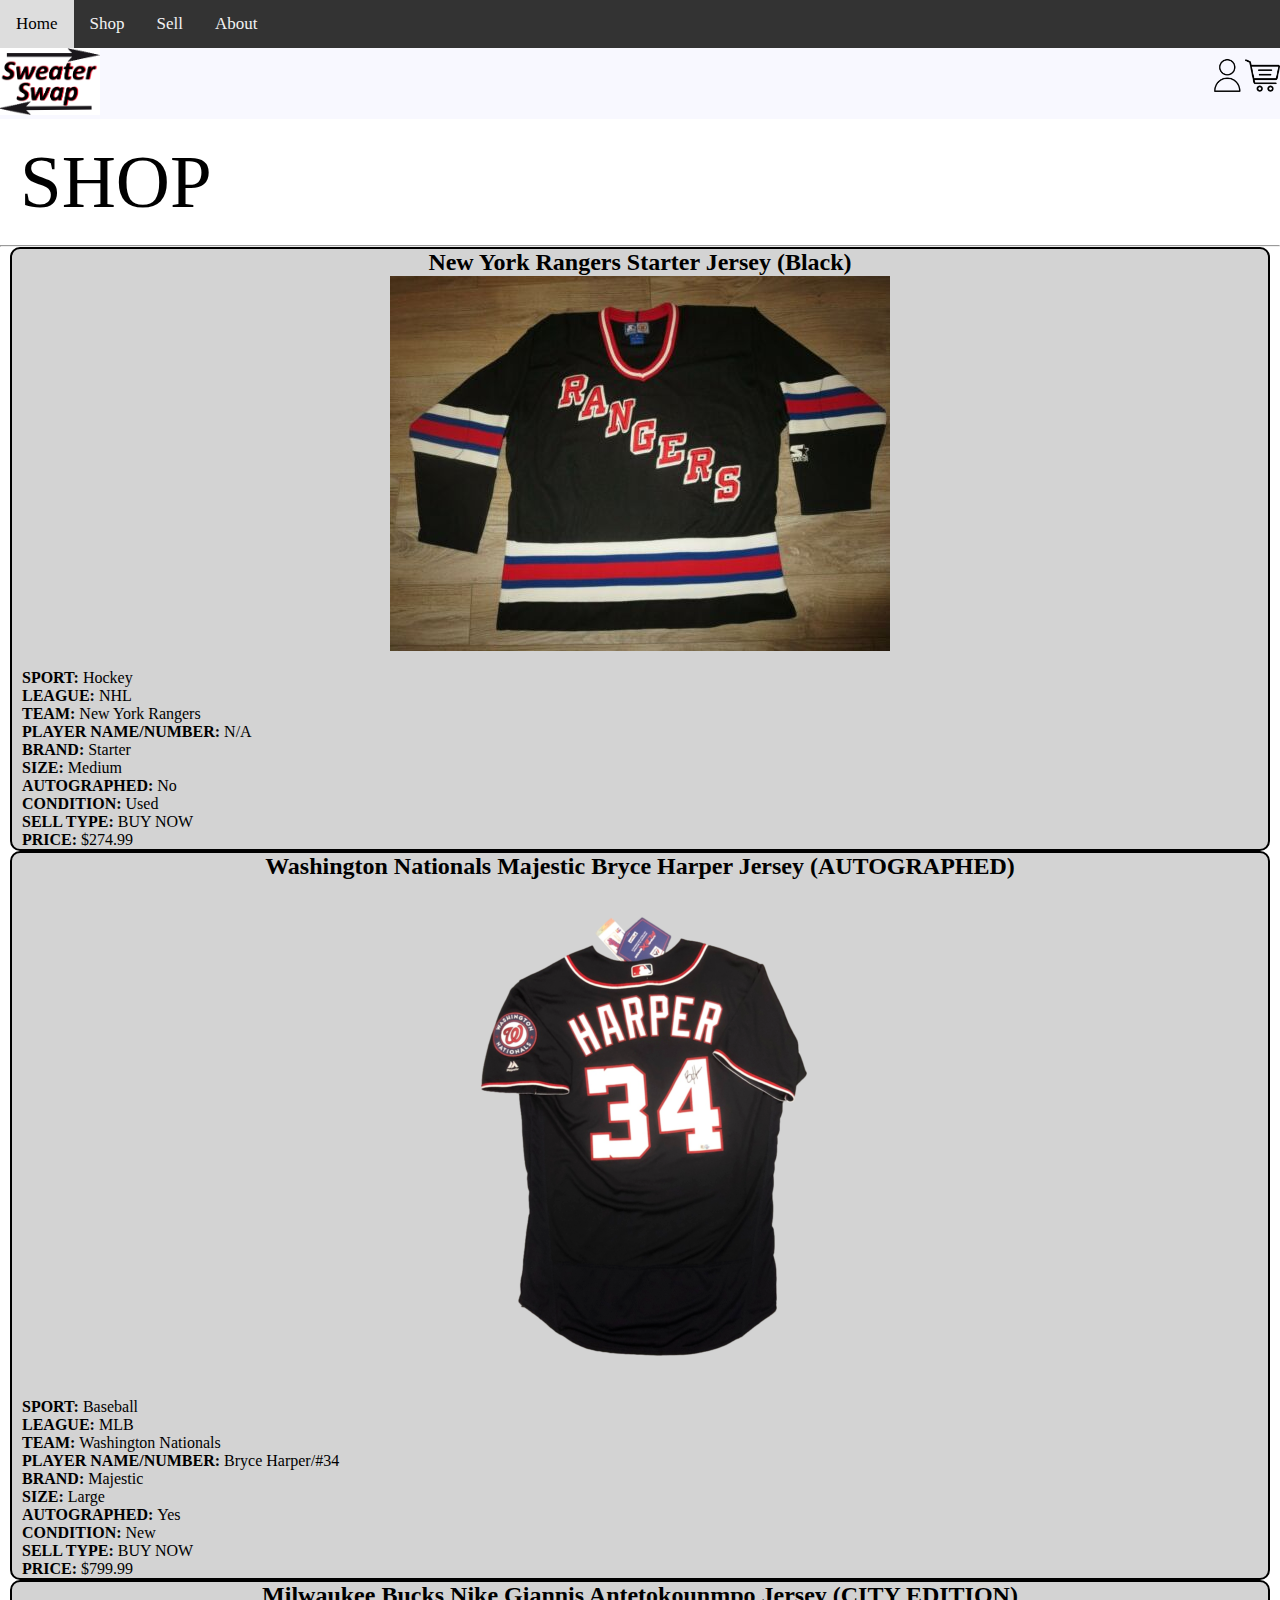
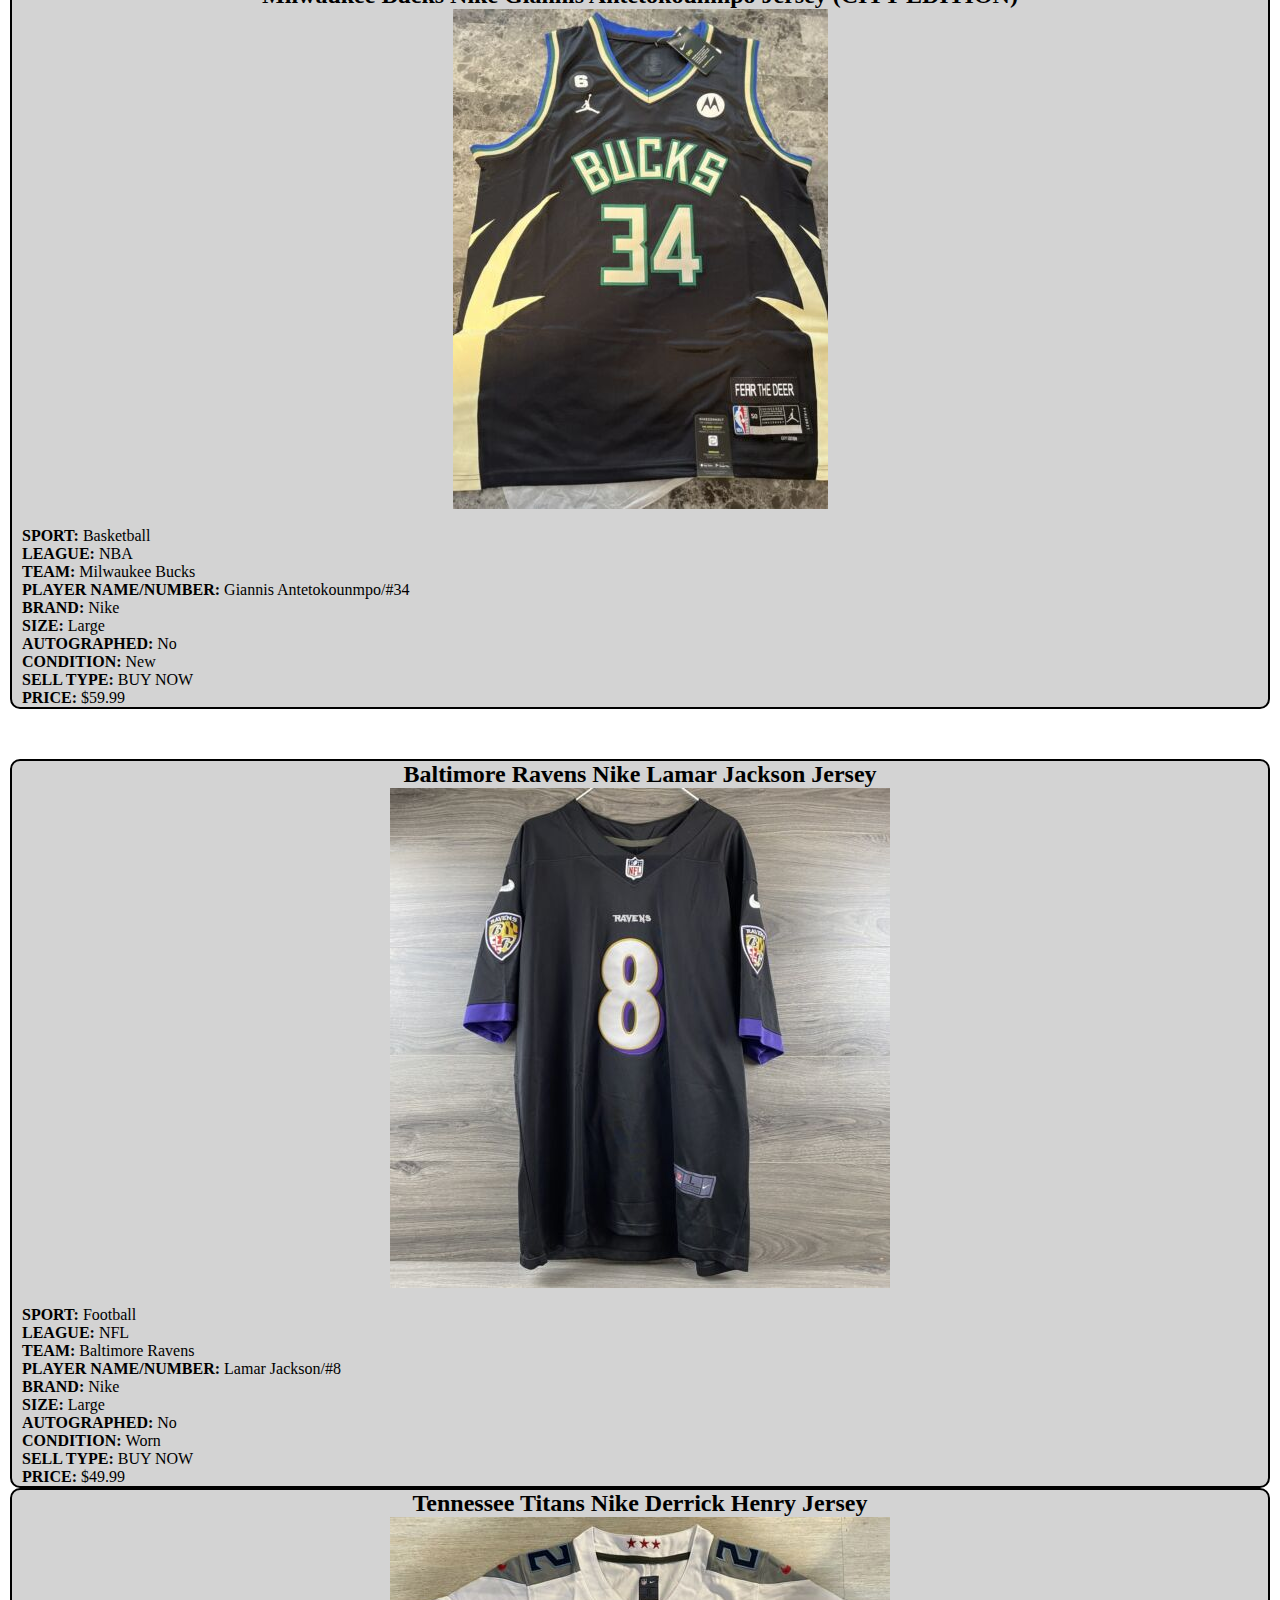
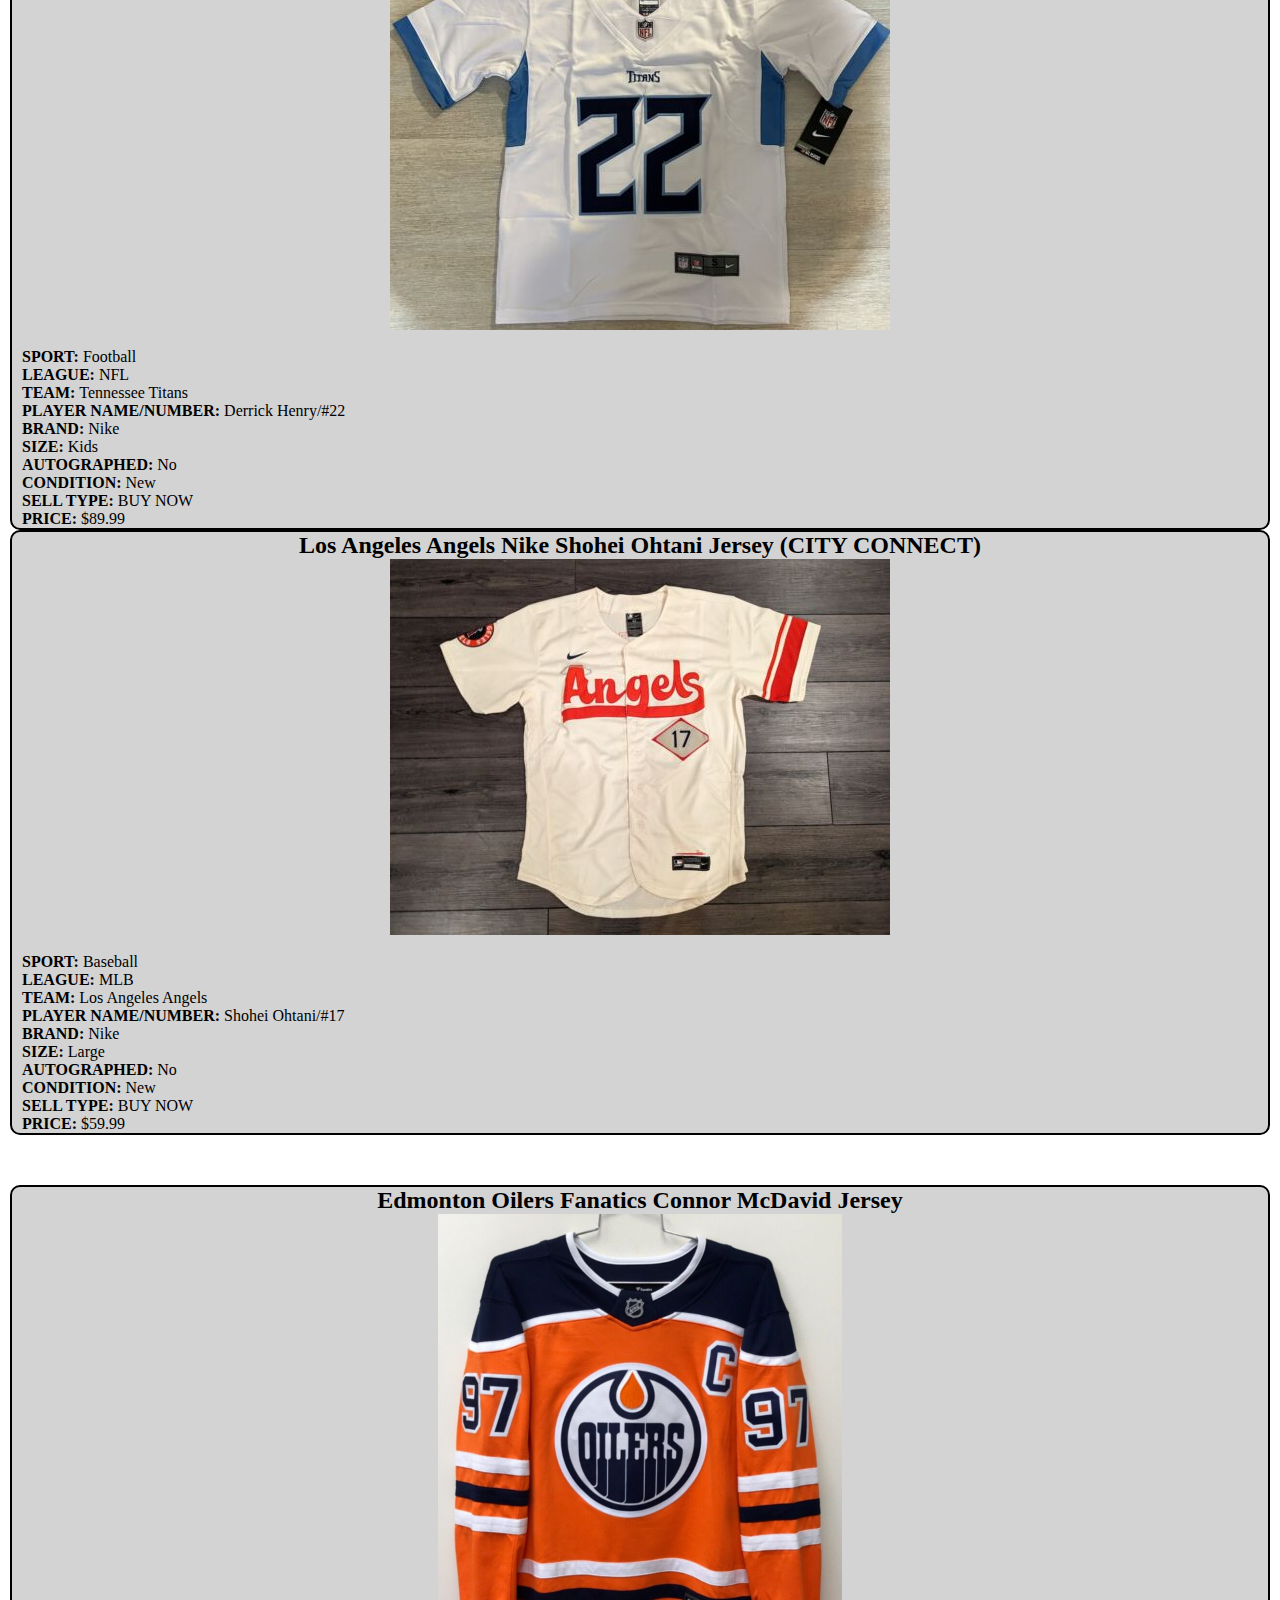
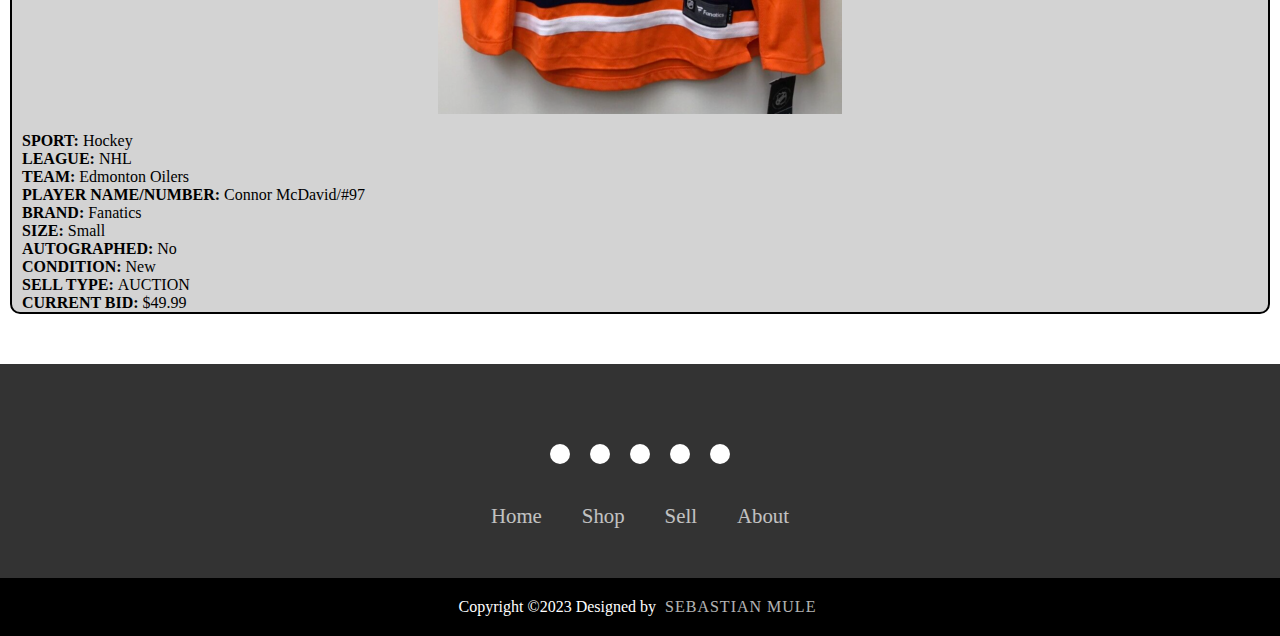
<file: shop.html>
<!DOCTYPE html>
<html lang="en">
<head>
    <meta charset="UTF-8">
    <title>Sweater Swap > Shop</title>
    <style type="text/css"></style>
    <link rel="stylesheet" href="/style.css">
    <link rel="icon" type="image/x-con" href="/images/logo.png">
    <link href="https://cdn.jsdelivr.net/npm/bootstrap@5.0.2/dist/css/bootstrap.min.css" rel="stylesheet" integrity="sha384-EVSTQN3/azprG1Anm3QDgpJLIm9Nao0Yz1ztcQTwFspd3yD65VohhpuuCOmLASjC" crossorigin="anonymous">
    <link rel="stylesheet" href="https://cdnjs.cloudflare.com/ajax/libs/font-awesome/6.4.0/css/all.min.css" integrity="sha512-iecdLmaskl7CVkqkXNQ/ZH/XLlvWZOJyj7Yy7tcenmpD1ypASozpmT/E0iPtmFIB46ZmdtAc9eNBvH0H/ZpiBw==" crossorigin="anonymous" referrerpolicy="no-referrer" />
</head>
<body>
    <style>
        .shop-heading {
            text-align: center;
            padding: 20px;
            font-size: 75px;
            text-align: left;
            font-weight: 400;
        }
        .itemName {
            background-color: ghostwhite;
            border: 2px solid black;
            border-radius: 10px;
            background-color: lightgray;
            text-align: left;
            padding-left: 10px;
            padding-right: 10px;
        }

        .img {
            max-width: 100%;
            max-height: 100%;
            margin-left: auto;
            margin-right: auto;
            display: block;

            position: center;
            cursor: pointer;
        }
        .row {
            margin-left: 10px;
            margin-right: 10px;
            padding-bottom: 50px;
        }
    </style>
    <!--NavBar-->
    <div class = "navBar">
        <a class="active" href="Index.html">Home</a>
        <a class="active" href="../html/shop.html">Shop</a>
        <a class="active" href="sell.html">Sell</a>
        <a class="active" href="about.html">About</a>
    </div>

    <div class = "logo">
        <img src = "images/logo.png" width="100px">

        <img src="/images/shoppingcart.png" class="icons">
        <img src="/images/profileLogin.png" class = "icons">

    </div>

    <!--Heading-->
    <h1 class="shop-heading">SHOP</h1>
    <hr>

    <!--Items-->

    <div class="items">

        <!--Top Row-->

        <div class="row container-fluid">
            <div class="col itemName">
                <center><h2>New York Rangers Starter Jersey (Black)</h2></center>
                <a href="checkoutPage.html"><img src="/images/rangersJersey.jpg" class="img"></a>
                    <br><b>SPORT: </b> Hockey <br>
                    <b>LEAGUE: </b> NHL <br>
                    <b>TEAM: </b> New York Rangers <br>
                    <b>PLAYER NAME/NUMBER: </b> N/A <br>
                    <b>BRAND: </b> Starter <br>
                    <b>SIZE: </b> Medium <br>
                    <b>AUTOGRAPHED: </b> No <br>
                    <b>CONDITION: </b> Used <br>
                    <b>SELL TYPE: </b> BUY NOW <br>
                    <b>PRICE: </b> $274.99
            </div>
            <div class="col itemName">
                <center><h2>Washington Nationals Majestic Bryce Harper Jersey (AUTOGRAPHED)</h2></center>
                <a href="checkoutPage.html"><img src="/images/harperJersey.png" class="img"></a>
                    <br><b>SPORT: </b> Baseball <br>
                    <b>LEAGUE: </b> MLB <br>
                    <b>TEAM: </b> Washington Nationals <br>
                    <b>PLAYER NAME/NUMBER: </b> Bryce Harper/#34 <br>
                    <b>BRAND: </b> Majestic <br>
                    <b>SIZE: </b> Large <br>
                    <b>AUTOGRAPHED: </b> Yes <br>
                    <b>CONDITION: </b> New <br>
                    <b>SELL TYPE: </b> BUY NOW <br>
                    <b>PRICE: </b> $799.99
            </div>
            <div class="col itemName">
                <center><h2>Milwaukee Bucks Nike Giannis Antetokounmpo Jersey (CITY EDITION)</h2></center>
                <a href="checkoutPage.html"><img src="/images/giannisJersey.jpg" class="img"></a>
                <br><b>SPORT: </b> Basketball <br>
                <b>LEAGUE: </b> NBA <br>
                <b>TEAM: </b> Milwaukee Bucks <br>
                <b>PLAYER NAME/NUMBER: </b> Giannis Antetokounmpo/#34 <br>
                <b>BRAND: </b> Nike <br>
                <b>SIZE: </b> Large <br>
                <b>AUTOGRAPHED: </b> No <br>
                <b>CONDITION: </b> New <br>
                <b>SELL TYPE: </b> BUY NOW <br>
                <b>PRICE: </b> $59.99
            </div>
        </div>
        <div class="row container-fluid">
            <div class="col itemName">
                <center><h2>Baltimore Ravens Nike Lamar Jackson Jersey</h2></center>
                <a href="checkoutPage.html"><img src="/images/lamarJersey.jpg" class="img"></a>
                <br><b>SPORT: </b> Football <br>
                <b>LEAGUE: </b> NFL <br>
                <b>TEAM: </b> Baltimore Ravens <br>
                <b>PLAYER NAME/NUMBER: </b> Lamar Jackson/#8 <br>
                <b>BRAND: </b> Nike <br>
                <b>SIZE: </b> Large <br>
                <b>AUTOGRAPHED: </b> No <br>
                <b>CONDITION: </b> Worn <br>
                <b>SELL TYPE: </b> BUY NOW <br>
                <b>PRICE: </b> $49.99
            </div>
            <div class="col itemName">
                <center><h2>Tennessee Titans Nike Derrick Henry Jersey </h2></center>
                <a href="checkoutPage.html"><img src="/images/henryJersey.jpg" class="img"></a>
                <br><b>SPORT: </b> Football <br>
                <b>LEAGUE: </b> NFL <br>
                <b>TEAM: </b> Tennessee Titans <br>
                <b>PLAYER NAME/NUMBER: </b> Derrick Henry/#22 <br>
                <b>BRAND: </b> Nike <br>
                <b>SIZE: </b> Kids <br>
                <b>AUTOGRAPHED: </b> No <br>
                <b>CONDITION: </b> New <br>
                <b>SELL TYPE: </b> BUY NOW <br>
                <b>PRICE: </b> $89.99
            </div>
            <div class="col itemName">
                <center><h2>Los Angeles Angels Nike Shohei Ohtani Jersey (CITY CONNECT)</h2></center>
                <a href="checkoutPage.html"><img src="/images/ohtaniJersey.jpg" class="img"></a>
                <br><b>SPORT: </b> Baseball <br>
                <b>LEAGUE: </b> MLB <br>
                <b>TEAM: </b> Los Angeles Angels <br>
                <b>PLAYER NAME/NUMBER: </b> Shohei Ohtani/#17 <br>
                <b>BRAND: </b> Nike <br>
                <b>SIZE: </b> Large <br>
                <b>AUTOGRAPHED: </b> No <br>
                <b>CONDITION: </b> New <br>
                <b>SELL TYPE: </b> BUY NOW <br>
                <b>PRICE: </b> $59.99
            </div>
        </div>
        <div class="row container-fluid">
            <div class="col itemName">
                <center><h2>Edmonton Oilers Fanatics Connor McDavid Jersey</h2></center>
                <a href="checkoutPage.html"><img src="/images/mcdavidJersey.png" class="img"></a>
                <br><b>SPORT: </b> Hockey <br>
                <b>LEAGUE: </b> NHL <br>
                <b>TEAM: </b> Edmonton Oilers <br>
                <b>PLAYER NAME/NUMBER: </b> Connor McDavid/#97 <br>
                <b>BRAND: </b> Fanatics <br>
                <b>SIZE: </b> Small <br>
                <b>AUTOGRAPHED: </b> No <br>
                <b>CONDITION: </b> New <br>
                <b>SELL TYPE: </b> AUCTION <br>
                <b>CURRENT BID: </b> $49.99
            </div>
        </div>
    </div>

    <!--Footer-->
    <footer>
        <div class = "footerContainer">
            <div class="socialIcons">
                <a href=""><i class ="fa-brands fa-facebook"></i></a>
                <a href=""><i class ="fa-brands fa-instagram"></i></a>
                <a href=""><i class ="fa-brands fa-twitter"></i></a>
                <a href=""><i class ="fa-brands fa-youtube"></i></a>
                <a href=""><i class ="fa-brands fa-tiktok"></i></a>
            </div>
            <div class="footerNav">
                <ul>
                    <li><a class="active" href="Index.html">Home</a></li>
                    <li><a class="active" href="../html/shop.html">Shop</a></li>
                    <li><a class="active" href="sell.html">Sell</a></li>
                    <li><a class="active" href="about.html">About</a></li>
                </ul>
            </div>
        </div>
        <div class="footerBottom">
            <p>Copyright &copy;2023 Designed by <span class="designer">Sebastian Mule</span></p>
        </div>
    </footer>

    <script src="https://cdn.jsdelivr.net/npm/@popperjs/core@2.9.2/dist/umd/popper.min.js" integrity="sha384-IQsoLXl5PILFhosVNubq5LC7Qb9DXgDA9i+tQ8Zj3iwWAwPtgFTxbJ8NT4GN1R8p" crossorigin="anonymous"></script>
    <script src="https://cdn.jsdelivr.net/npm/bootstrap@5.0.2/dist/js/bootstrap.min.js" integrity="sha384-cVKIPhGWiC2Al4u+LWgxfKTRIcfu0JTxR+EQDz/bgldoEyl4H0zUF0QKbrJ0EcQF" crossorigin="anonymous"></script>
</body>
</html>
</file>
<file: style.css>
/* NavBar CSS */
.navBar {
    background-color: #333333;
    overflow: hidden;
}
.navBar a {
    float: left;
    color: #f2f2f2;
    text-align: center;
    padding: 14px 16px;
    text-decoration: none;
    font-size: 17px;
}
.navBar a:hover {
    background-color: #ddd;
    color: black;
}

/* Carousel CSS */
.carousel {
    position: relative;
    align-content: center;
    height: 700px;
    width: 600px;
    margin: 0 auto;
    padding-bottom: 100px;
}
.carouselImages {
    width: 600px;
    height: 500px;
    object-fit: cover;
    cursor: pointer;
    background-size: cover;
    position: relative;
    margin: auto 0;
}

.imageWrapper {
    position: center;
}
.imageName {
    position: absolute;
    text-align: center;
    height: 200px;
}

.imageHover {
    position: absolute;
    top: 0;
    left: 0;
    opacity: 0;
    transition: opacity 0.05s ease-out;
}

.imageHover:hover {
    opacity: 1;
}

.carousel_track-container {
    position: center;
    background: ghostwhite;
    height: 100%;
    overflow: hidden;
}

.carousel-track {
    padding: 0;
    margin: 0;
    list-style: none;
    position: relative;
    height: 100%;
    transition: transform 250ms ease-in;
}
.carousel-slide {
    position: absolute;
    top: 0;
    bottom: 0;
    width: 100%;
}

.carousel_button {
    position: absolute;
    top: 50%;
    transform: translate(-50%);
    background: transparent;
    border: 0;
    cursor: pointer;
}
.carousel_button img {
    width: 10px;
}

.carousel_button.button-left {
    left: -40px;
}

.carousel_button.button-right {
    right: -40px;
}

.carouselNav {
    display: flex;
    justify-content: center;
    padding: 10px 0;
}
.carousel-indicator {
    border: 0;
    border-radius: 50%;
    width: 15px;
    height: 15px;
    background: rgba(0,0,0,.3);
    margin: 0 12px;
    cursor: pointer;
}
.carousel-indicator.current-slide {
    background: rgba(0,0,0,.75);
}
.is-hidden {
    display: none;
}

/* Footer */
* {
    padding: 0;
    margin: 0;
    box-sizing: border-box;
}
footer {
    background-color: #333333;
}
.footerContainer {
    width: 100%;
    padding: 70px 30px 20px;
}
.socialIcons {
    display: flex;
    justify-content: center;
}
.socialIcons a {
    text-decoration: none;
    padding: 10px;
    background-color: white;
    margin: 10px;
    border-radius: 50%;
    cursor: pointer;
}
.socialIcons a i {
    font-size: 2em;
    color: black;
    opacity: 0.9;
}
.socialIcons a:hover {
    background-color: #111;
    transition: 0.5s;
}
.socialIcons a:hover i {
    color: white;
    transition: 0.5s;
}
.socialIcons a:hover i {
    color: white;
    transition: 0.5s;
}

.footerNav {
    margin: 30px 0;
}
.footerNav ul {
    display: flex;
    justify-content: center;
    list-style-type: none;
}
.footerNav ul li a {
    color: white;
    margin: 20px;
    text-decoration: none;
    font-size: 1.3em;
    opacity: 0.7;
    transition: 0.5s;
}
.footerNav ul li a:hover {
    opacity: 1;
}
.footerBottom {
    background-color: black;
    padding: 20px;
    text-align: center;
}
.footerBottom p {
    color: white;
}
.designer {
    opacity: 0.7;
    text-transform: uppercase;
    letter-spacing: 1px;
    font-weight: 400;
    margin: 0px 5px;
}

.logo {
    background-color: ghostwhite;
}

.icons {
    margin: 10px 0;
    width: 35px;
    height: 35px;
    cursor: pointer;
    float: right;
}
.button {
    margin: 50px;

    background-image: linear-gradient(92.88deg, #454546 9.16%, #323233 43.89%, #2b292d 64.72%);
    border-radius: 8px;
    border-style: none;
    box-sizing: border-box;
    color: #FFFFFF;
    cursor: pointer;
    flex-shrink: 0;
    font-family: "Inter UI","SF Pro Display",-apple-system,BlinkMacSystemFont,"Segoe UI",Roboto,Oxygen,Ubuntu,Cantarell,"Open Sans","Helvetica Neue",sans-serif;
    font-size: 16px;
    font-weight: 500;
    height: 4rem;
    padding: 0 1.6rem;
    text-align: center;
    text-shadow: rgba(0, 0, 0, 0.25) 0 3px 8px;
    transition: all .5s;
    user-select: none;
    -webkit-user-select: none;
    touch-action: manipulation;
}
.button:hover {
    box-shadow: rgba(15, 15, 16, 0.5) 0 1px 30px;
    transition-duration: .1s;
}

@media (min-width: 768px) {
    .button {
        padding: 0 2.6rem;
    }
}
</file>
